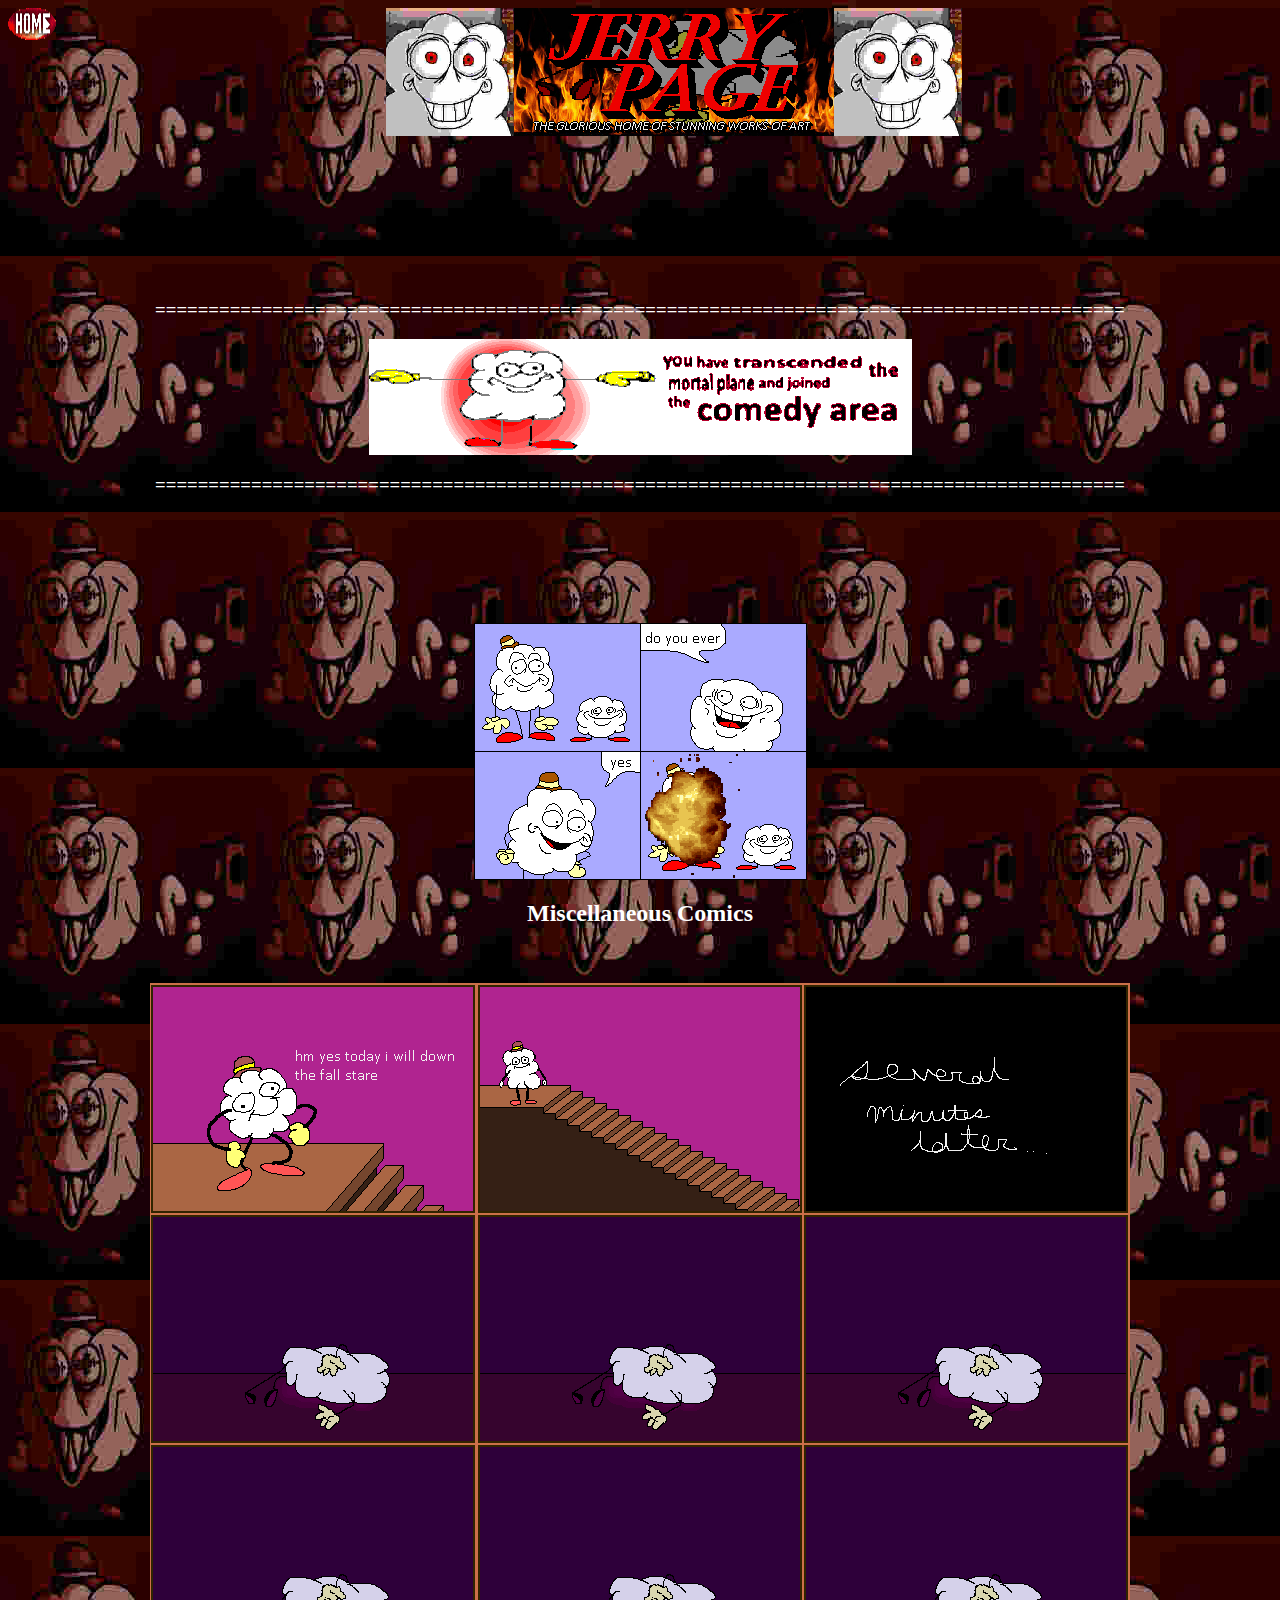
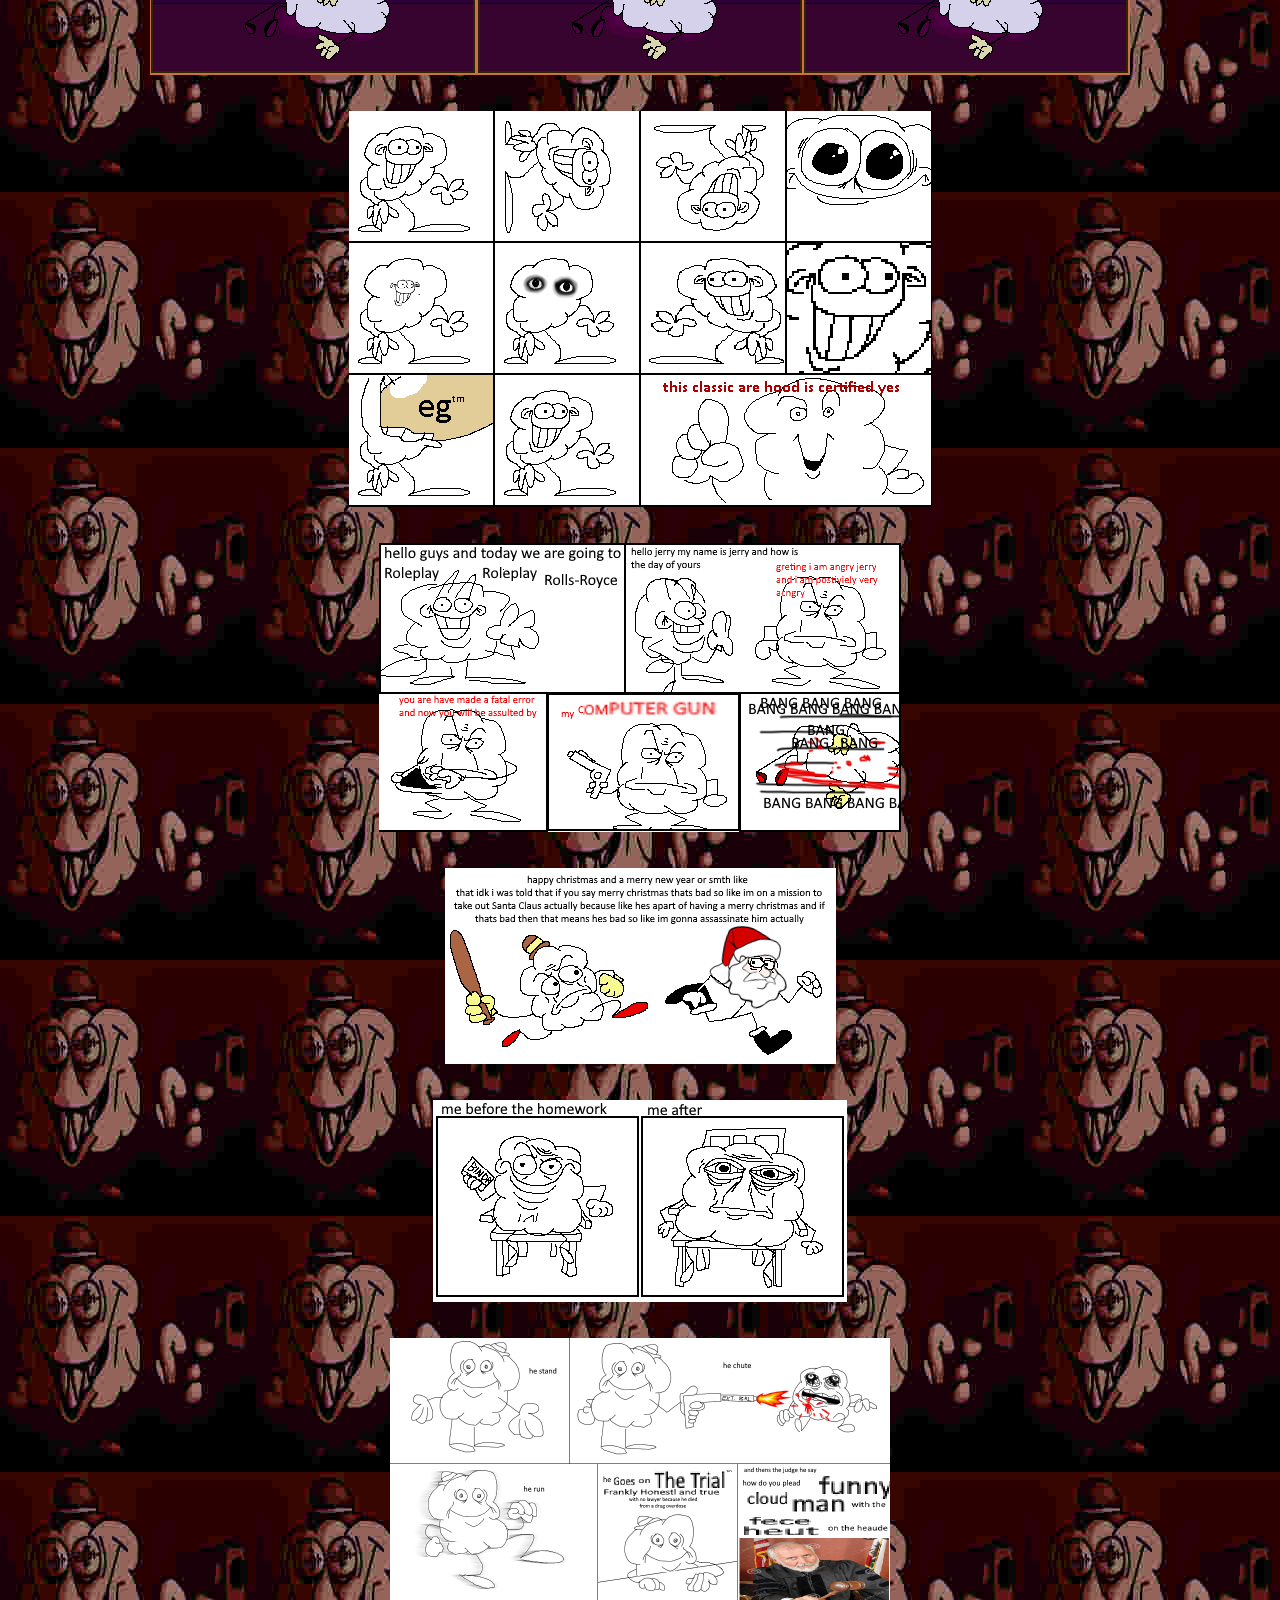
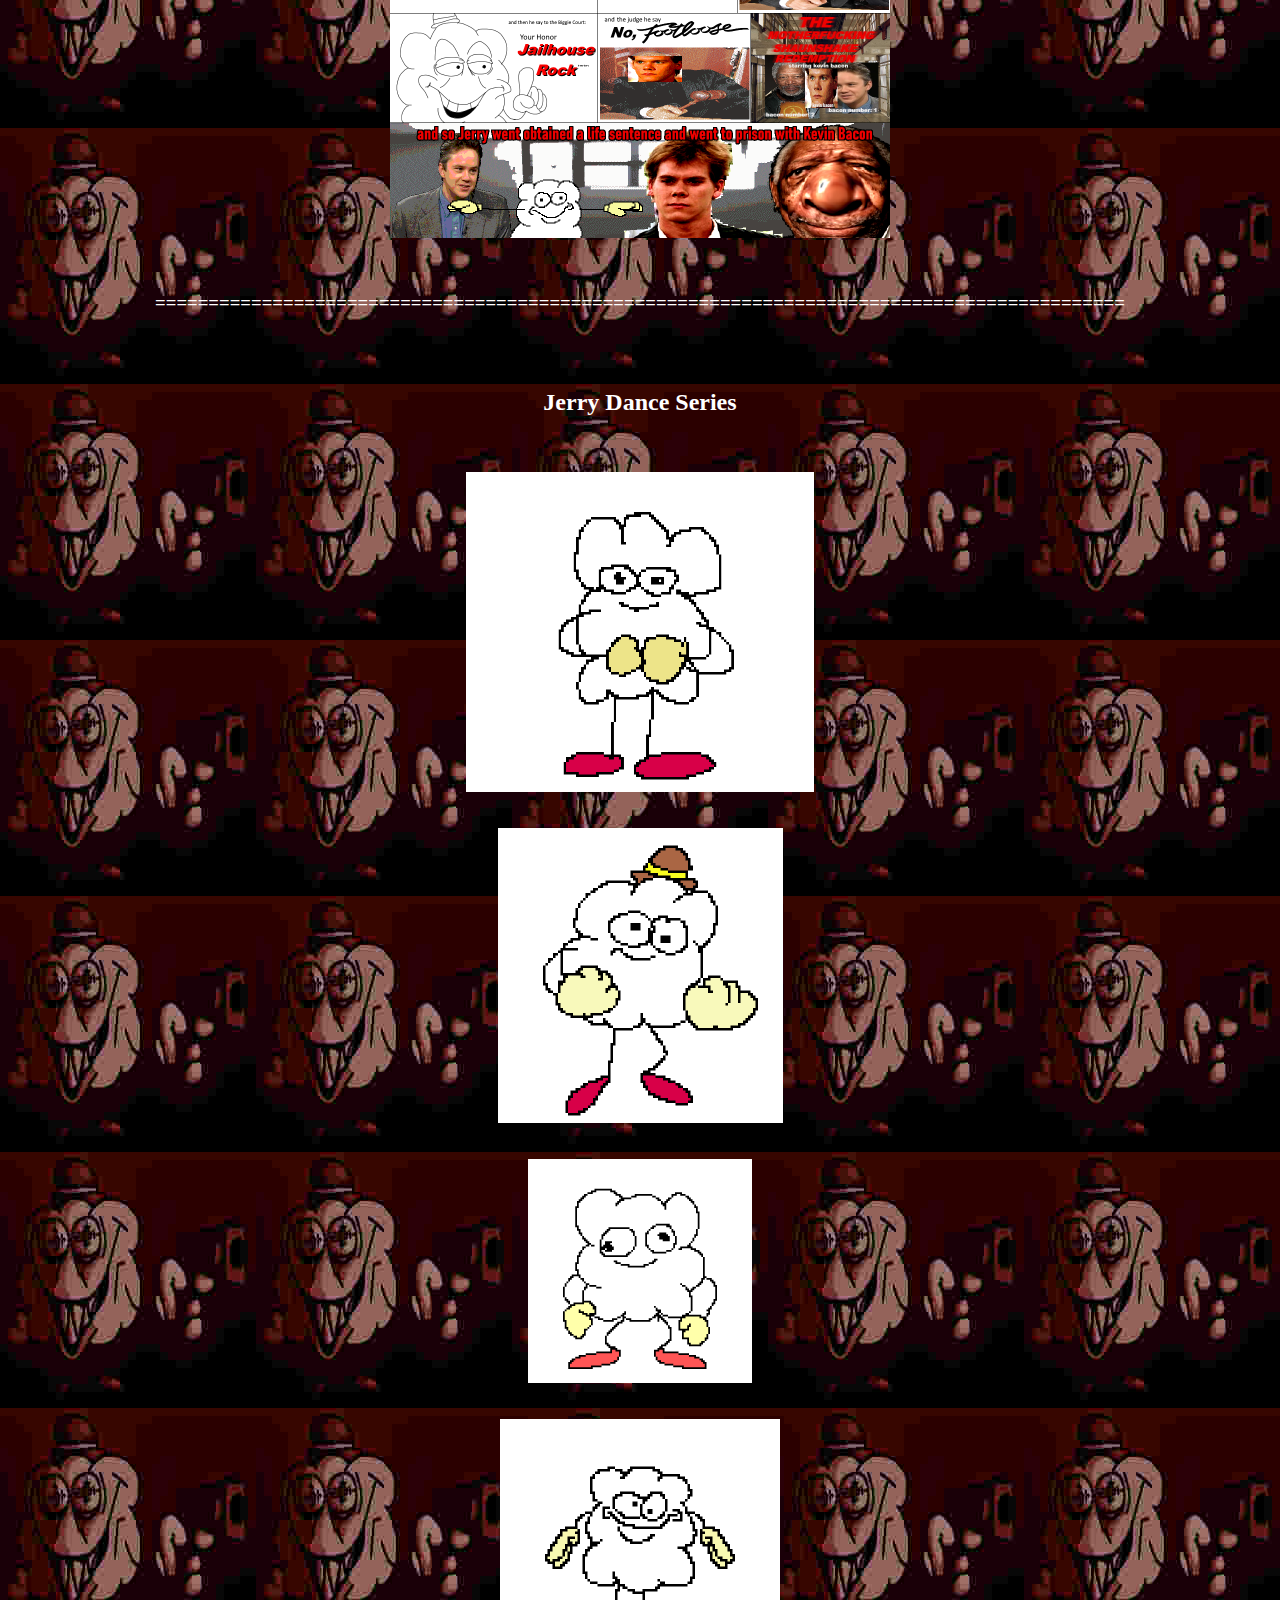
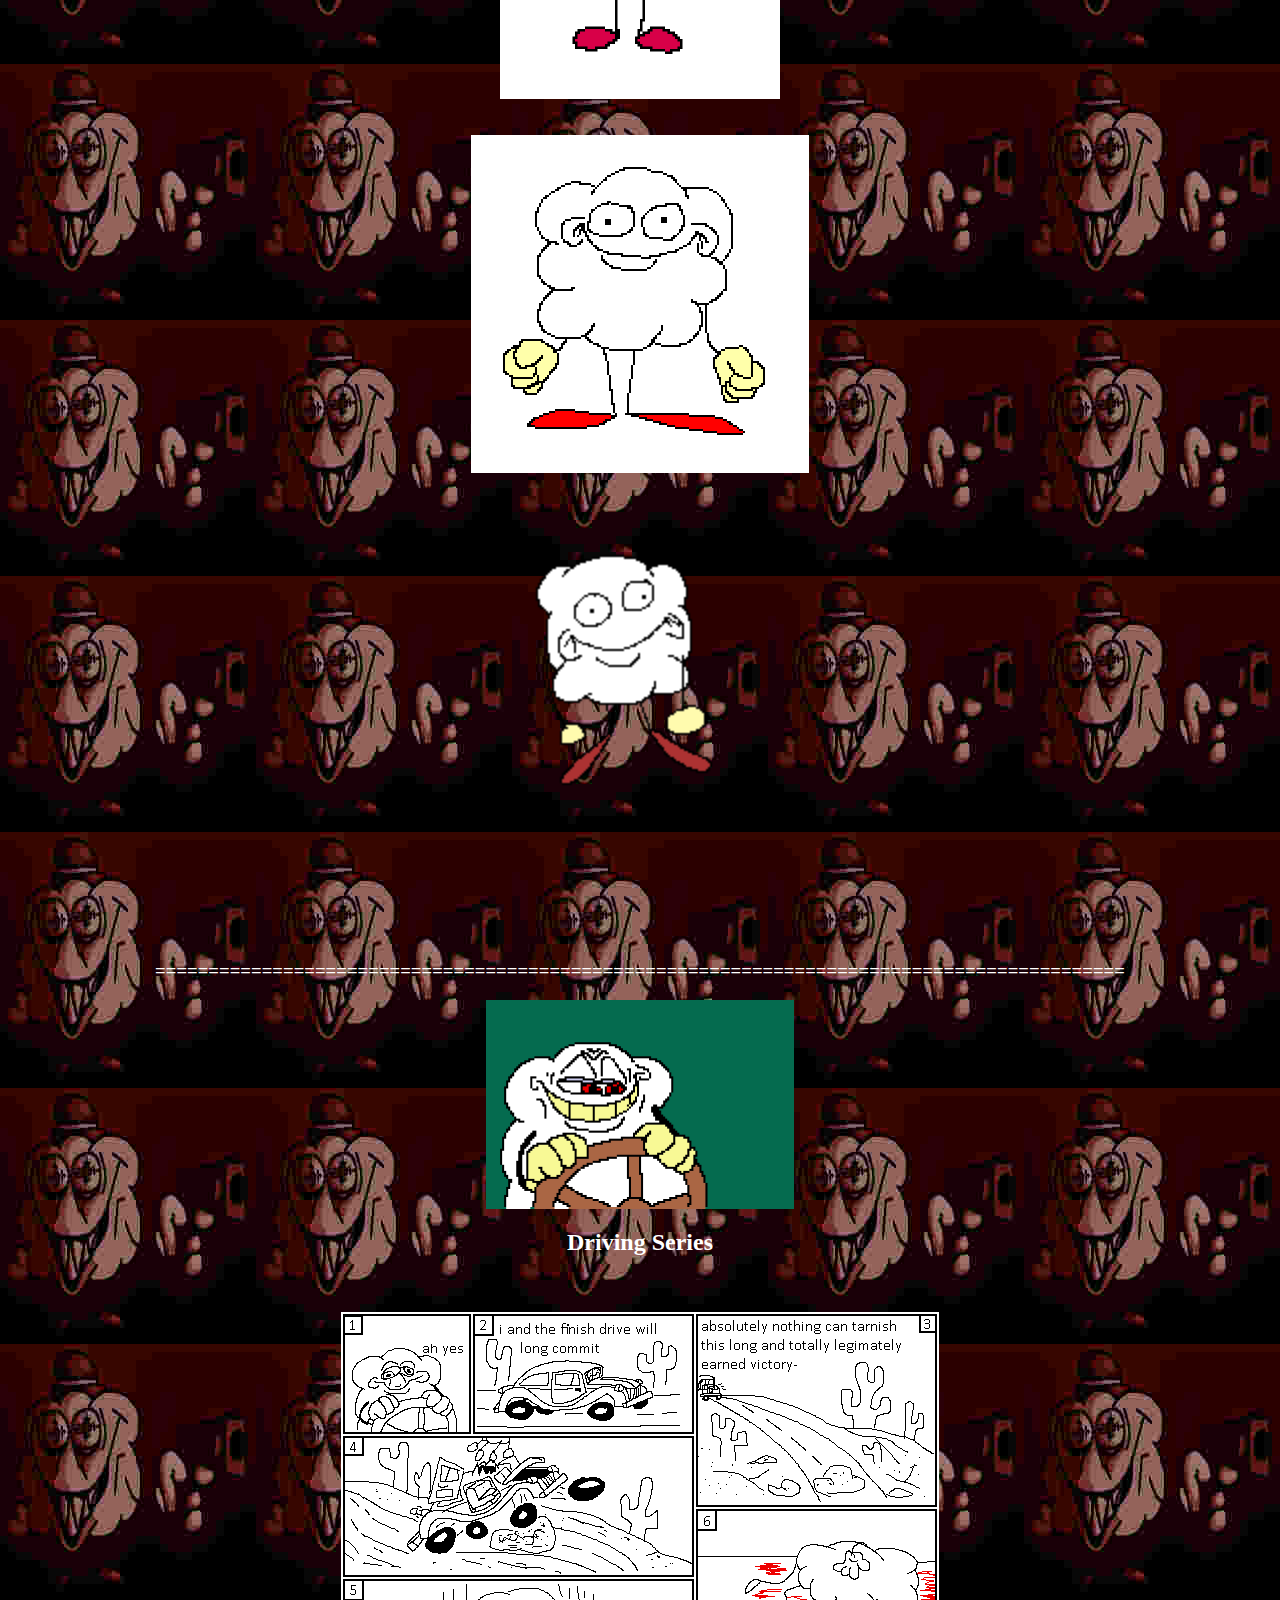
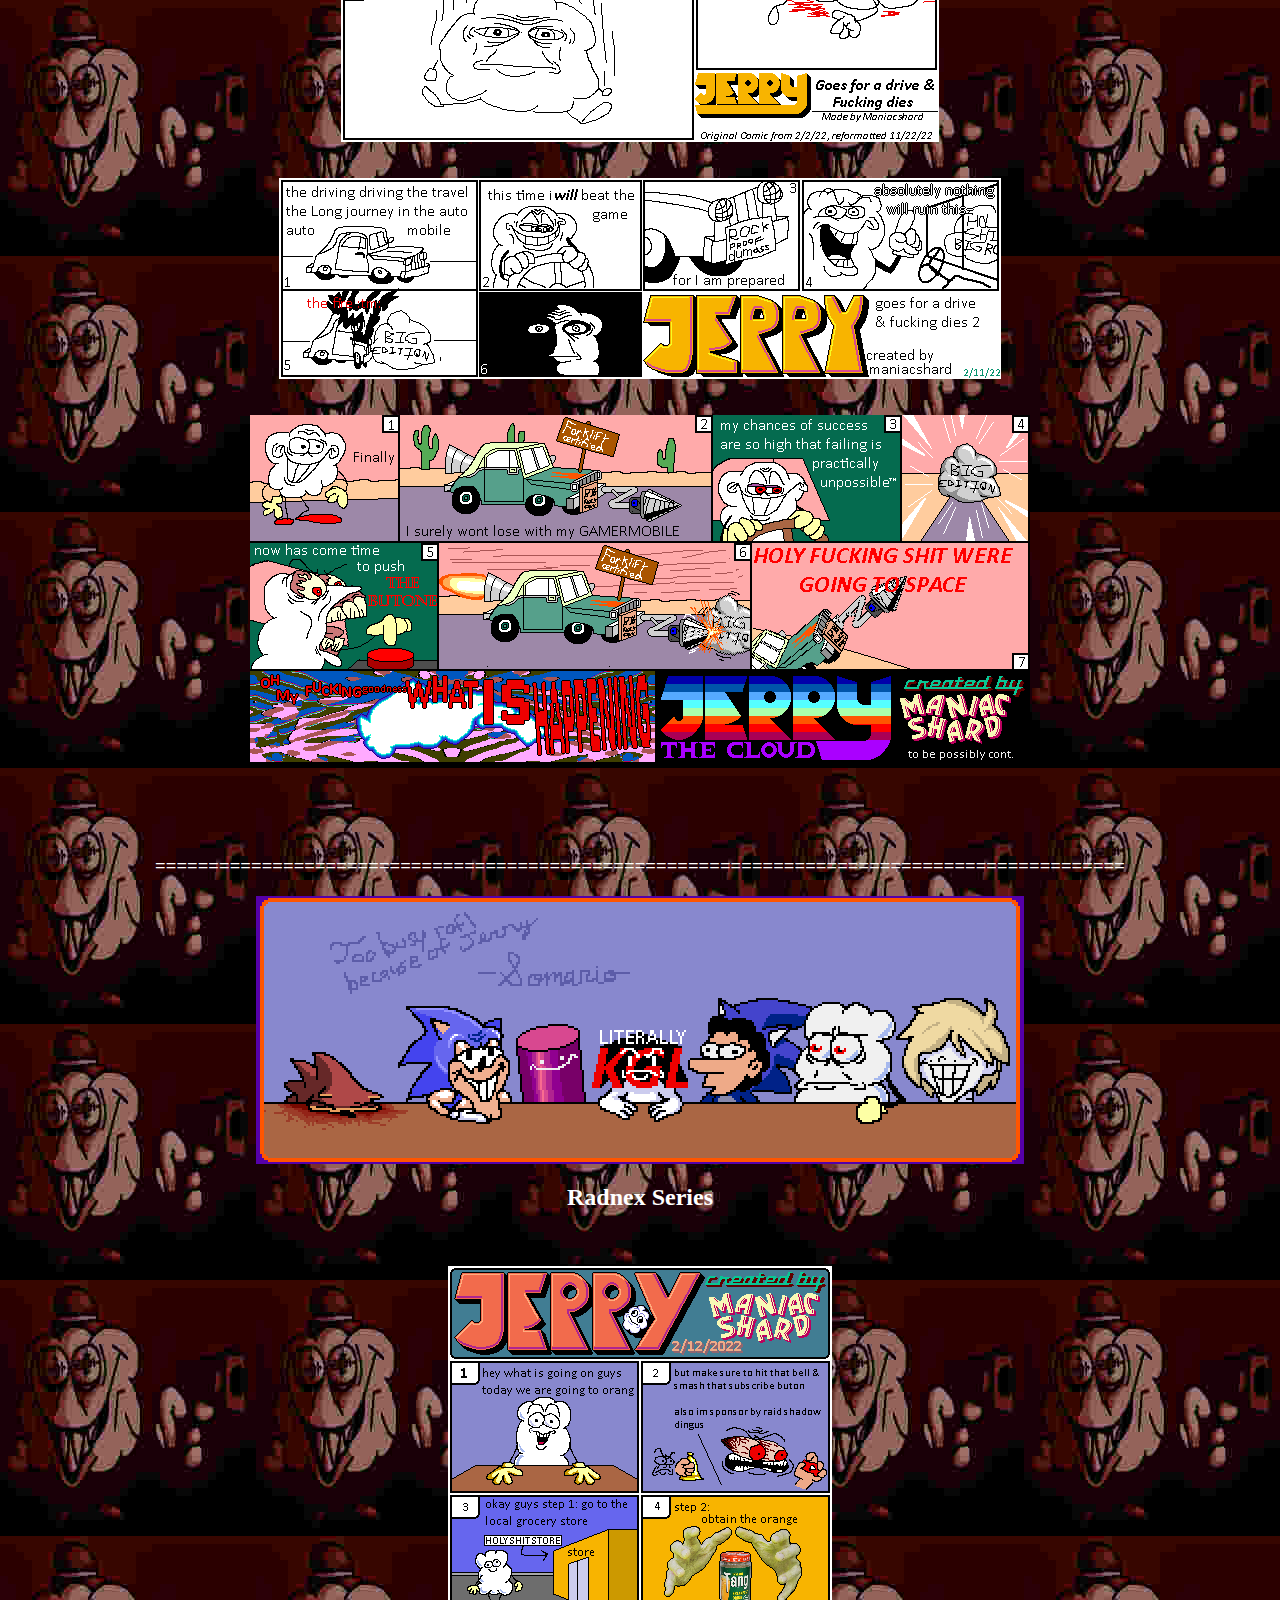
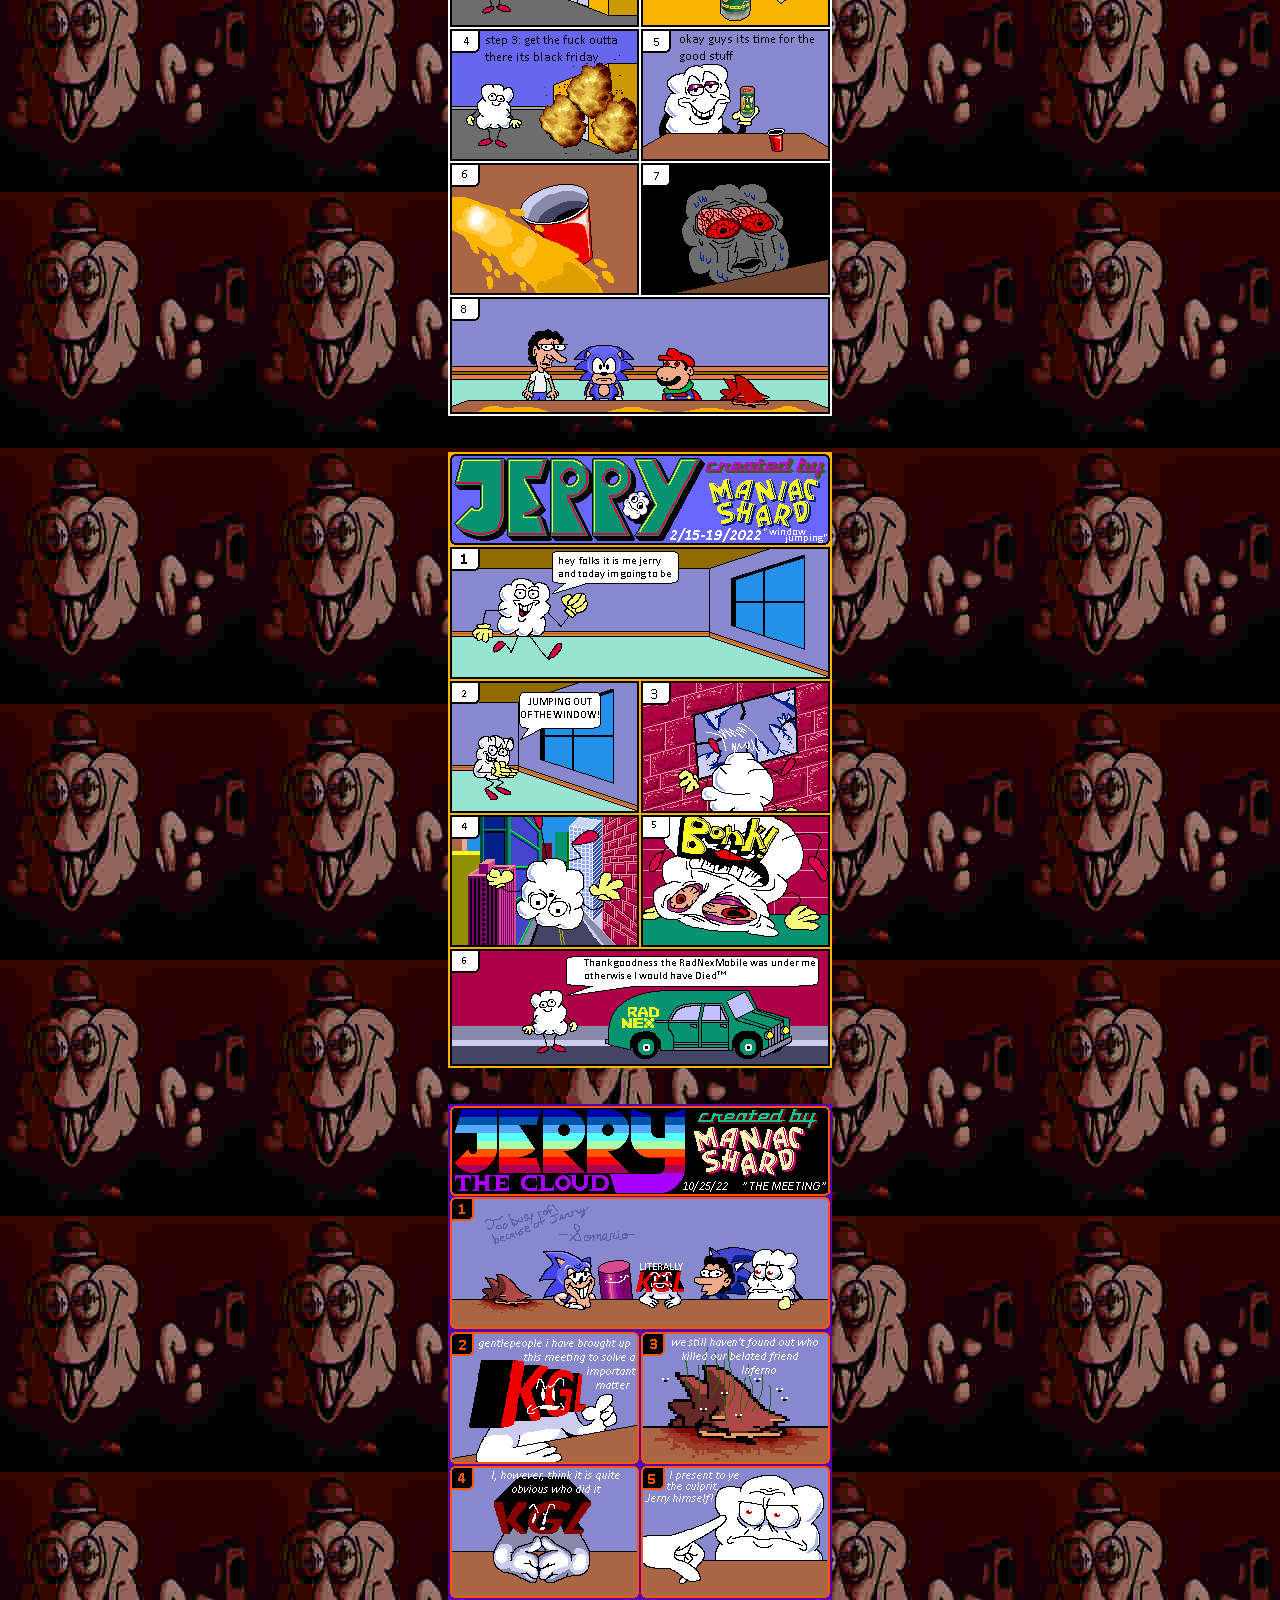
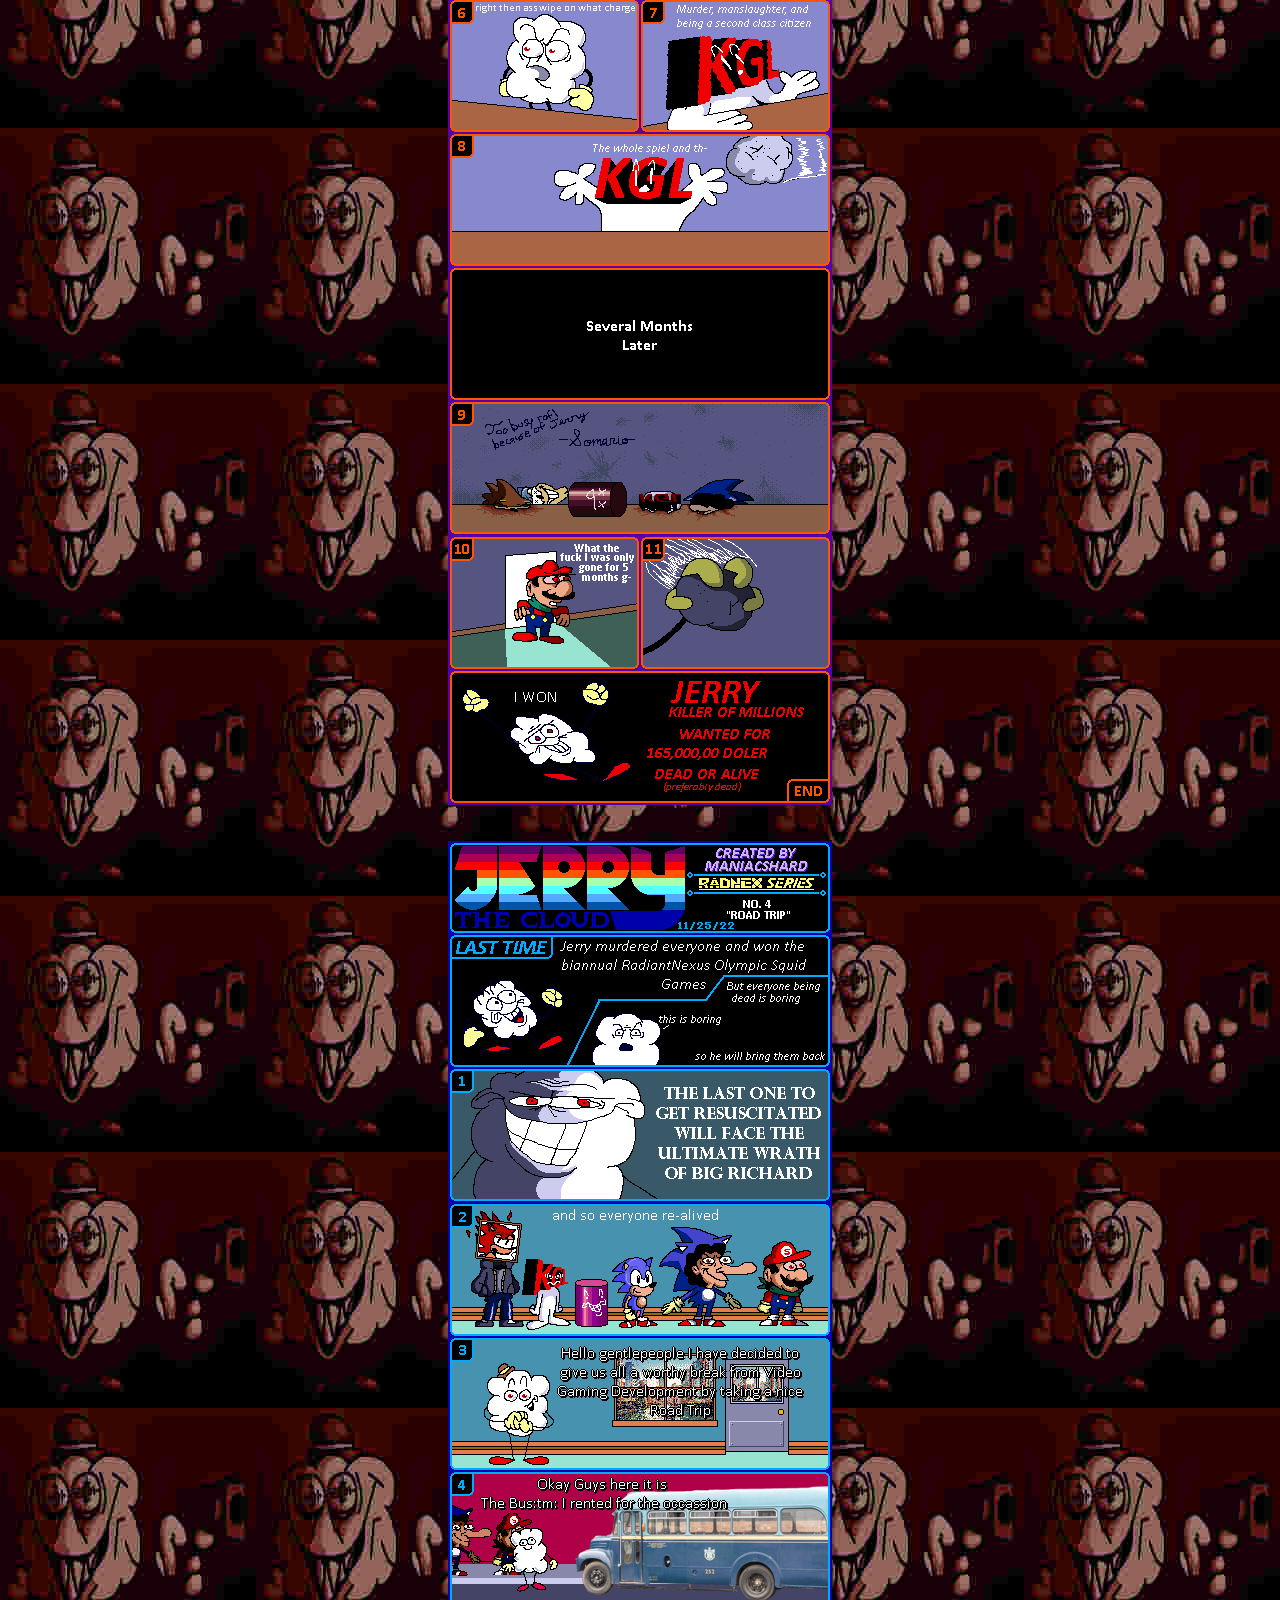
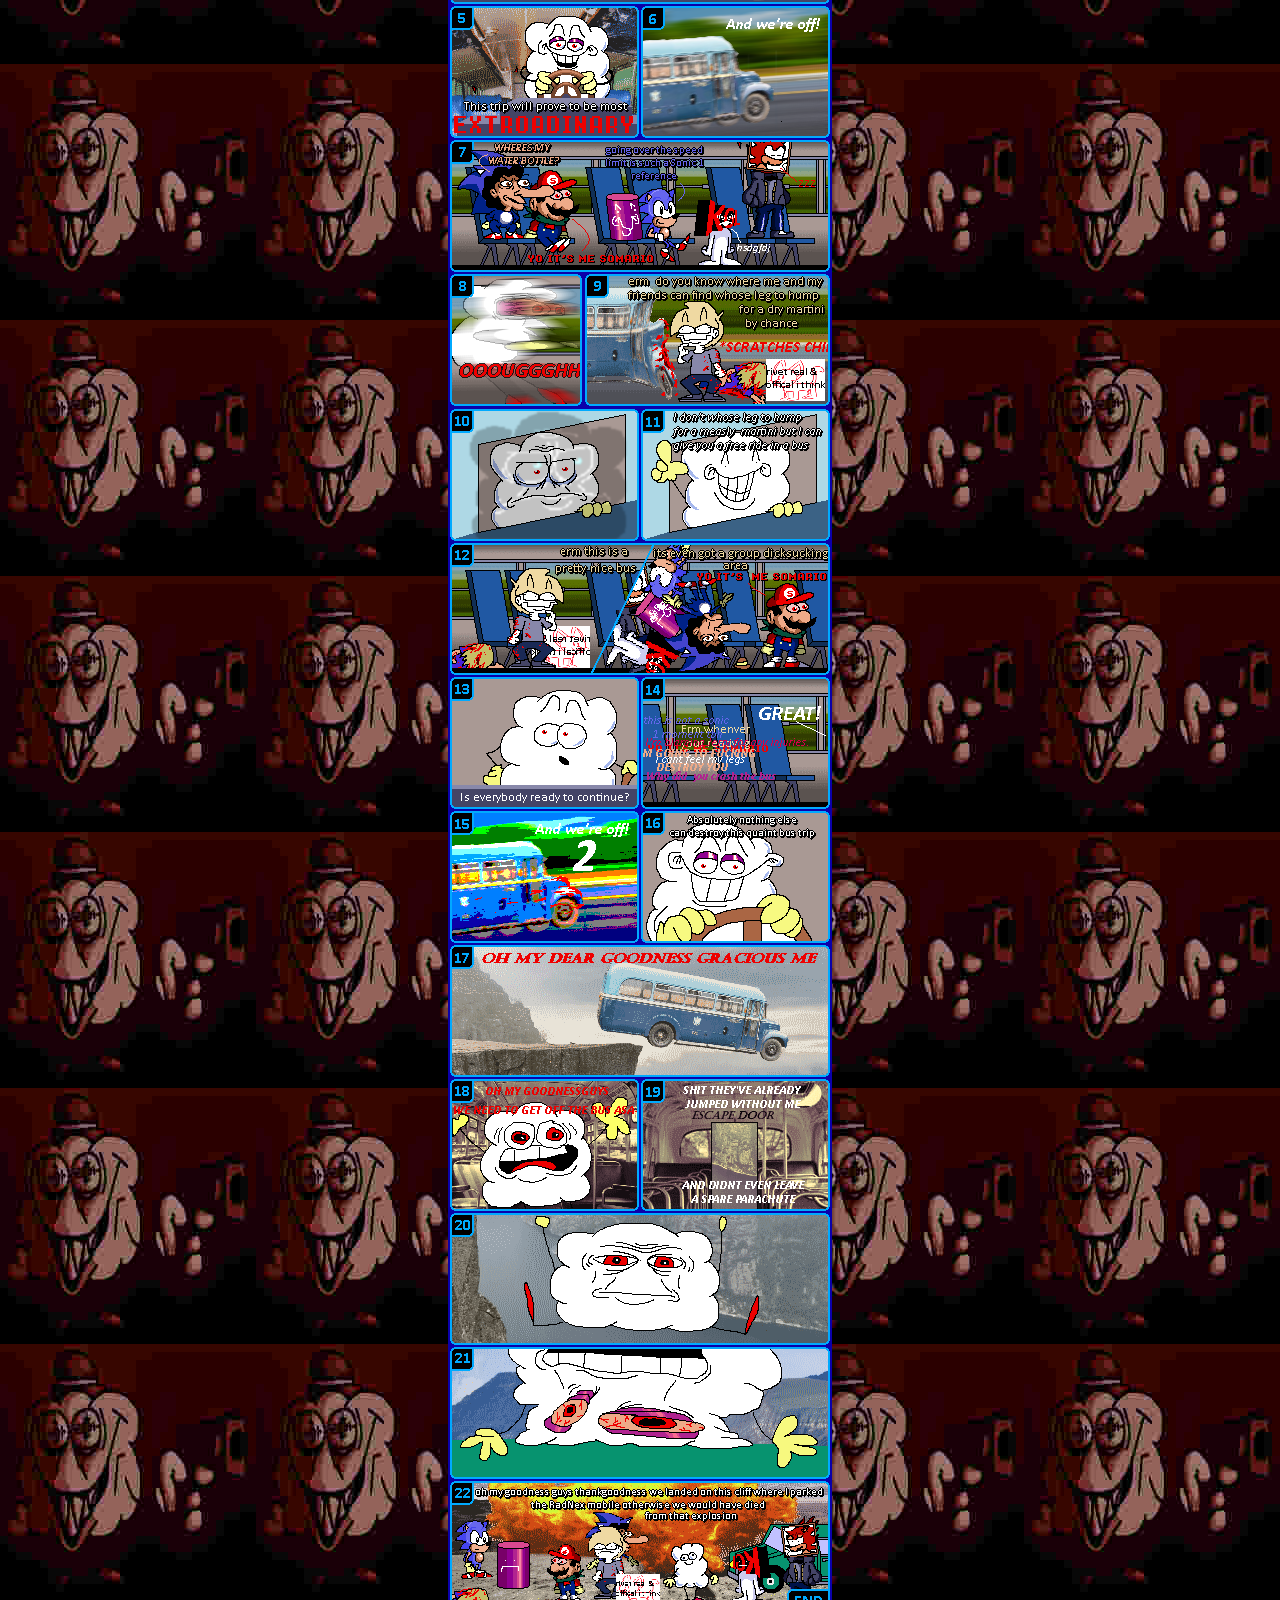
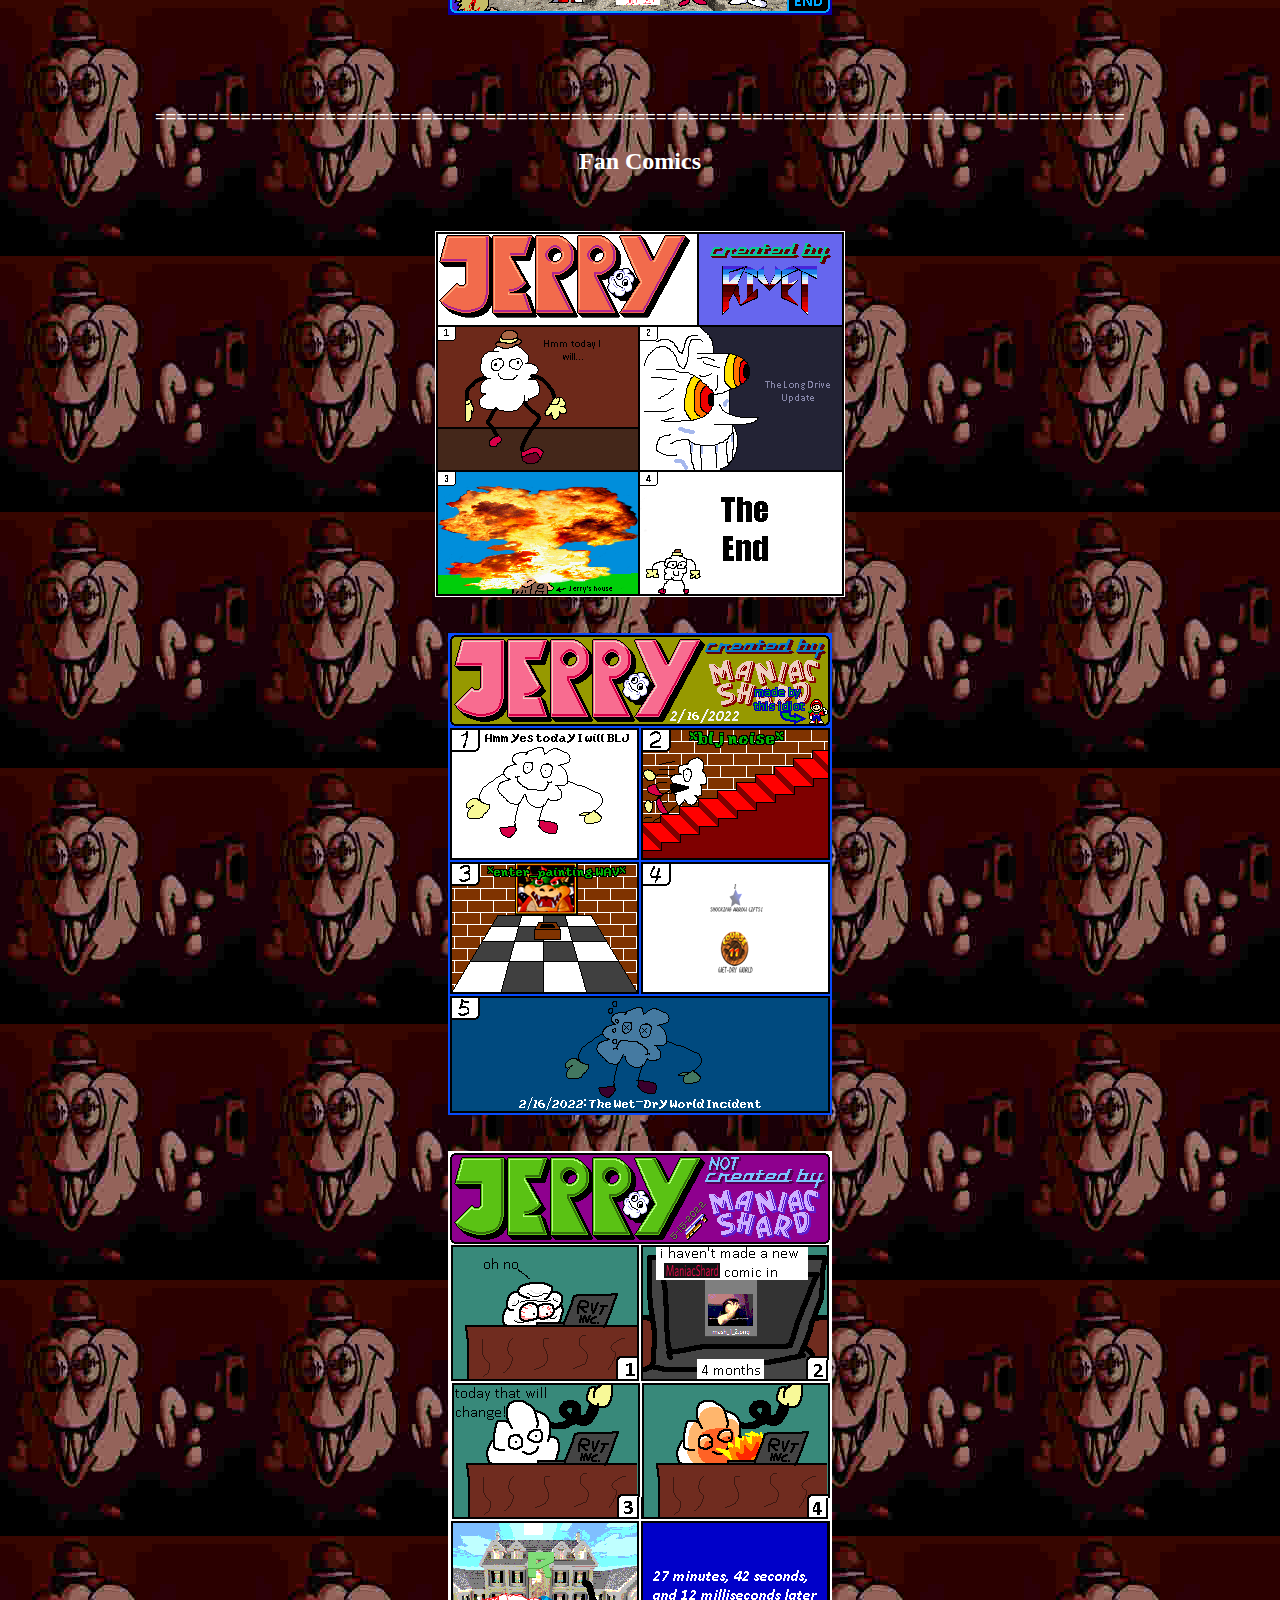
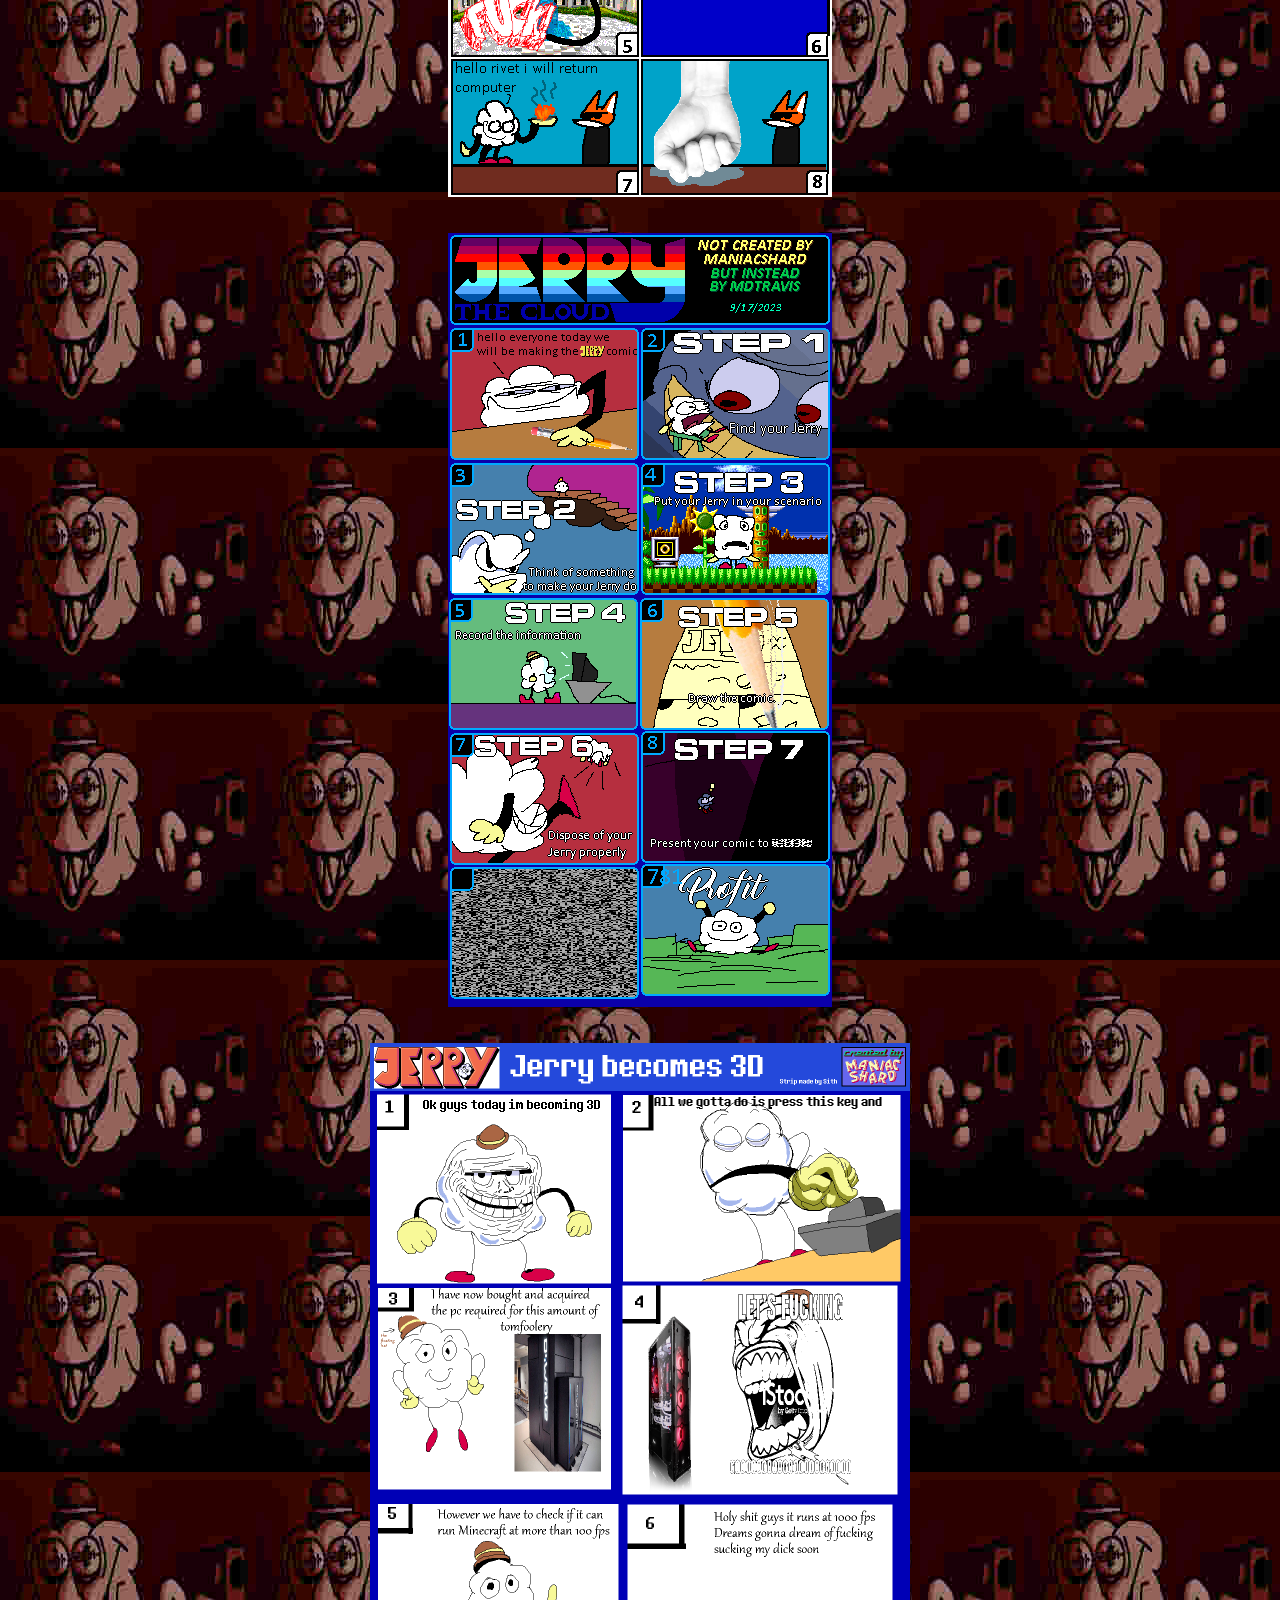
<file: index.html>
<html>
<head>
<title>The Jerry Page</title>
<meta http-equiv="Content-Type" content="text/html; charset=iso-8859-1">
<link rel="icon" href="favicon.ico">
<link rel="stylesheet" type="text/css" href="jerry.css" media="all">
</head>
<a href="assets/jerryhome.html"><img style="display: block; float: left; margin-right: 20px;" src="jerrypage_home.png" width="48" height="32" alt="Back"></a>

<IMG style="display: block; margin-left: auto; margin-right: auto;"  SRC="jerrypageheaderanim.gif" BORDER=0 width="576" height="128">
<br></br>
<br></br>
<br></br>
<br></br>
<h3 align="center">===========================================================================================</h3>
<IMG style="display: block; margin-left: auto; margin-right: auto;"  SRC="comedyzone.png" BORDER=0 width="543" height="116">
<h3 align="center">===========================================================================================</h3>
<br></br>
<br></br>
<br></br>
<IMG style="display: block; margin-left: auto; margin-right: auto;"  SRC="jerryexplodes.png" BORDER=0 width="333" height="257">
<h2 align="center">Miscellaneous Comics</h2>
<br></br>
<IMG style="display: block; margin-left: auto; margin-right: auto;"  SRC="stairs.png" BORDER=0 width="980" height="692">
<br></br>
<IMG style="display: block; margin-left: auto; margin-right: auto;"  SRC="WHATTHEFUCKISGOINGON.png" BORDER=0 width="583" height="396">
<br></br>
<IMG style="display: block; margin-left: auto; margin-right: auto;"  SRC="jerryroleplay.png" BORDER=0 width="522" height="289">
<br></br>
<IMG style="display: block; margin-left: auto; margin-right: auto;"  SRC="jerrychristmas2022.png" BORDER=0 width="391" height="196">
<br></br>
<IMG style="display: block; margin-left: auto; margin-right: auto;"  SRC="jerry_homework.png" BORDER=0 width="414" height="202">
<br></br>
<IMG style="display: block; margin-left: auto; margin-right: auto;"  SRC="jail.png" BORDER=0 width="500" height="500">
<br></br>
<h3 align="center">===========================================================================================</h3>
<br></br>
<h2 align="center">Jerry Dance Series</h2>
<br></br>
<IMG style="display: block; margin-left: auto; margin-right: auto;"  SRC="dancemoves.gif" BORDER=0 width="348" height="320">
<br></br>
<IMG style="display: block; margin-left: auto; margin-right: auto;"  SRC="dancemoves2.gif" BORDER=0 width="285" height="295">
<br></br>
<IMG style="display: block; margin-left: auto; margin-right: auto;"  SRC="epic_dance_moves.gif" BORDER=0 width="224" height="224">
<br></br>
<IMG style="display: block; margin-left: auto; margin-right: auto;"  SRC="dancemoves3.gif" BORDER=0 width="280" height="280">
<br></br>
<IMG style="display: block; margin-left: auto; margin-right: auto;"  SRC="jerrydancetheepic.gif" BORDER=0 width="338" height="338">
<br></br>
<IMG style="display: block; margin-left: auto; margin-right: auto;"  SRC="Jerry_jump.gif" BORDER=0 width="360" height="360">
<br></br>
<br></br>
<h3 align="center">===========================================================================================</h3>
<IMG style="display: block; margin-left: auto; margin-right: auto;"  SRC="driving.png" BORDER=0 width="308" height="209">
<h2 align="center">Driving Series</h2>
<br></br>
<IMG style="display: block; margin-left: auto; margin-right: auto;"  SRC="car1reformatted.png" BORDER=0 width="598" height="430">
<br></br>
<IMG style="display: block; margin-left: auto; margin-right: auto;"  SRC="car2.png" BORDER=0 width="722" height="201">
<br></br>
<IMG style="display: block; margin-left: auto; margin-right: auto;"  SRC="car3.png" BORDER=0 width="780" height="349">
<br></br>
<br></br>
<h3 align="center">===========================================================================================</h3>
<IMG style="display: block; margin-left: auto; margin-right: auto;"  SRC="theradnexgang.png" BORDER=0 width="768" height="268">
<h2 align="center">Radnex Series</h2>
<br></br>
<IMG style="display: block; margin-left: auto; margin-right: auto;"  SRC="orangejuice.png" BORDER=0 width="384" height="750">
<br></br>
<IMG style="display: block; margin-left: auto; margin-right: auto;"  SRC="van.png" BORDER=0 width="384" height="616">
<br></br>
<IMG style="display: block; margin-left: auto; margin-right: auto;"  SRC="themeeting.png" BORDER=0 width="384" height="1301">
<br></br>
<IMG style="display: block; margin-left: auto; margin-right: auto;"  SRC="roadtrip.png" BORDER=0 width="384" height="2374">
<br></br>
<br></br>
<h3 align="center">===========================================================================================</h3>
<h2 align="center">Fan Comics</h2>
<br></br>
<IMG style="display: block; margin-left: auto; margin-right: auto;"  SRC="rivetjerry.png" BORDER=0 width="410" height="366">
<br></br>
<IMG style="display: block; margin-left: auto; margin-right: auto;"  SRC="somariojerry.png" BORDER=0 width="384" height="482">
<br></br>
<IMG style="display: block; margin-left: auto; margin-right: auto;"  SRC="travisjerry.png" BORDER=0 width="384" height="646">
<br></br>
<IMG style="display: block; margin-left: auto; margin-right: auto;"  SRC="travishowtojerrycomic.png" BORDER=0 width="384" height="774">
<br></br>
<IMG style="display: block; margin-left: auto; margin-right: auto;"  SRC="sithjerry.png" BORDER=0 width="540" height="1828">
<br></br>
<IMG style="display: block; margin-left: auto; margin-right: auto;"  SRC="cryptikjerry.png" BORDER=0 width="384" height="750">
<br></br>
<IMG style="display: block; margin-left: auto; margin-right: auto;"  SRC="image_24.gif" BORDER=0 width="196" height="224">
<br></br>
<IMG style="display: block; margin-left: auto; margin-right: auto;"  SRC="talkwalkerjerry.png" BORDER=0 width="384" height="707">
<br></br>
<IMG style="display: block; margin-left: auto; margin-right: auto;"  SRC="fmjerryart.png" BORDER=0 width="609" height="654">
<br></br>
<br></br>
<br></br>
<br></br>
<br></br>
<br></br>
<br></br>
<br></br>
<br></br>
<br></br>
<br></br>
<br></br>
<br></br>
<br></br>
<br></br>
<br></br>
<br></br>
<h3 align="center">===========================================================================================</h3>
<IMG style="display: block; margin-left: auto; margin-right: auto;"  SRC="comedyfail.png" BORDER=0 width="543" height="116">
<h3 align="center">===========================================================================================</h3>
<br></br>
<a href="../../members/maniacshard/maniacshard.html"><img style="display: block; float: left; margin-right: 20px;" src="back.png" width="64" height="32" alt="Back"></a>
<a href="../../members/maniacshard/maniacshard.html"><img style="display: block; float: left; margin-right: 20px;" src="back.png" width="64" height="32" alt="Back"></a>
<a href="../../members/maniacshard/maniacshard.html"><img style="display: block; float: left; margin-right: 20px;" src="back.png" width="64" height="32" alt="Back"></a>
<a href="../../members/maniacshard/maniacshard.html"><img style="display: block; float: left; margin-right: 20px;" src="back.png" width="64" height="32" alt="Back"></a>
<a href="../../members/maniacshard/maniacshard.html"><img style="display: block; float: left; margin-right: 20px;" src="back.png" width="64" height="32" alt="Back"></a>
<a href="../../members/maniacshard/maniacshard.html"><img style="display: block; float: left; margin-right: 20px;" src="back.png" width="64" height="32" alt="Back"></a>
<a href="../../members/maniacshard/maniacshard.html"><img style="display: block; float: left; margin-right: 20px;" src="back.png" width="64" height="32" alt="Back"></a>
<a href="../../members/maniacshard/maniacshard.html"><img style="display: block; float: left; margin-right: 20px;" src="back.png" width="64" height="32" alt="Back"></a>
<a href="../../members/maniacshard/maniacshard.html"><img style="display: block; float: left; margin-right: 20px;" src="back.png" width="64" height="32" alt="Back"></a>
</html>
</file>
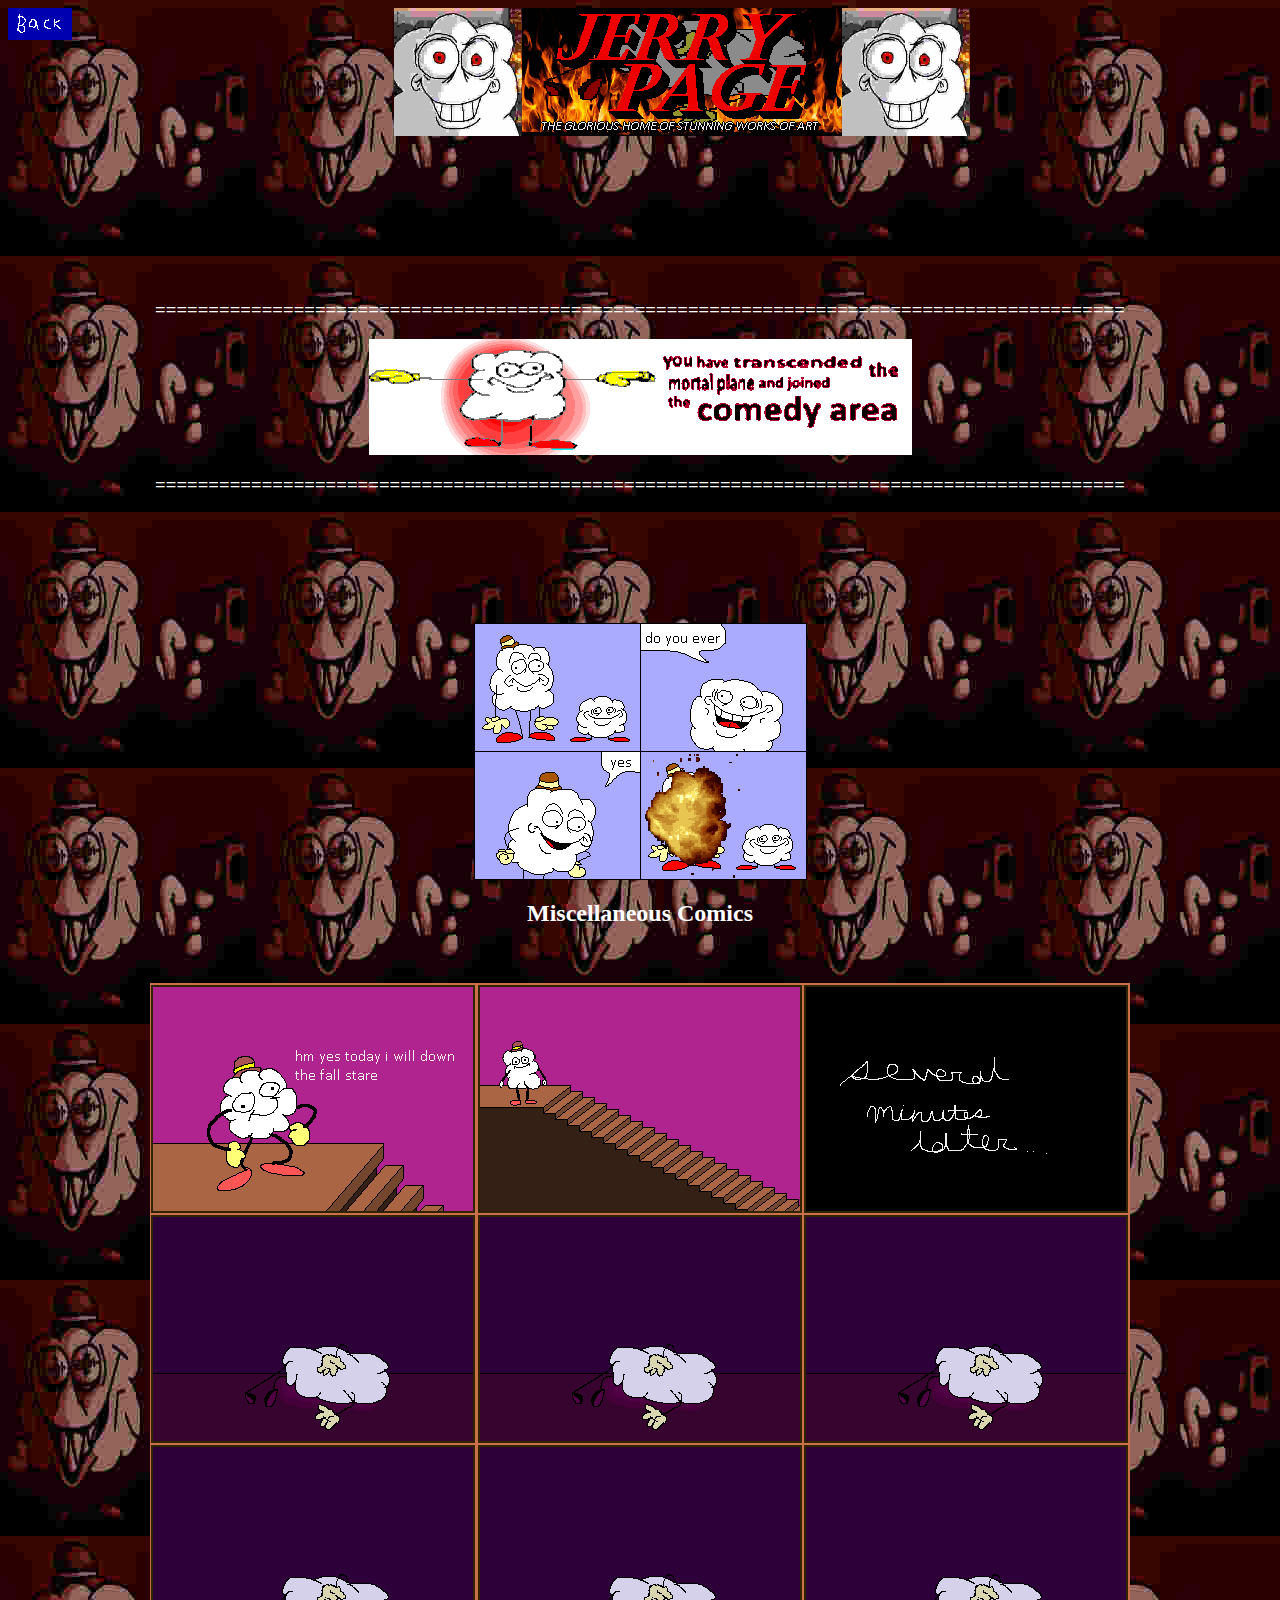
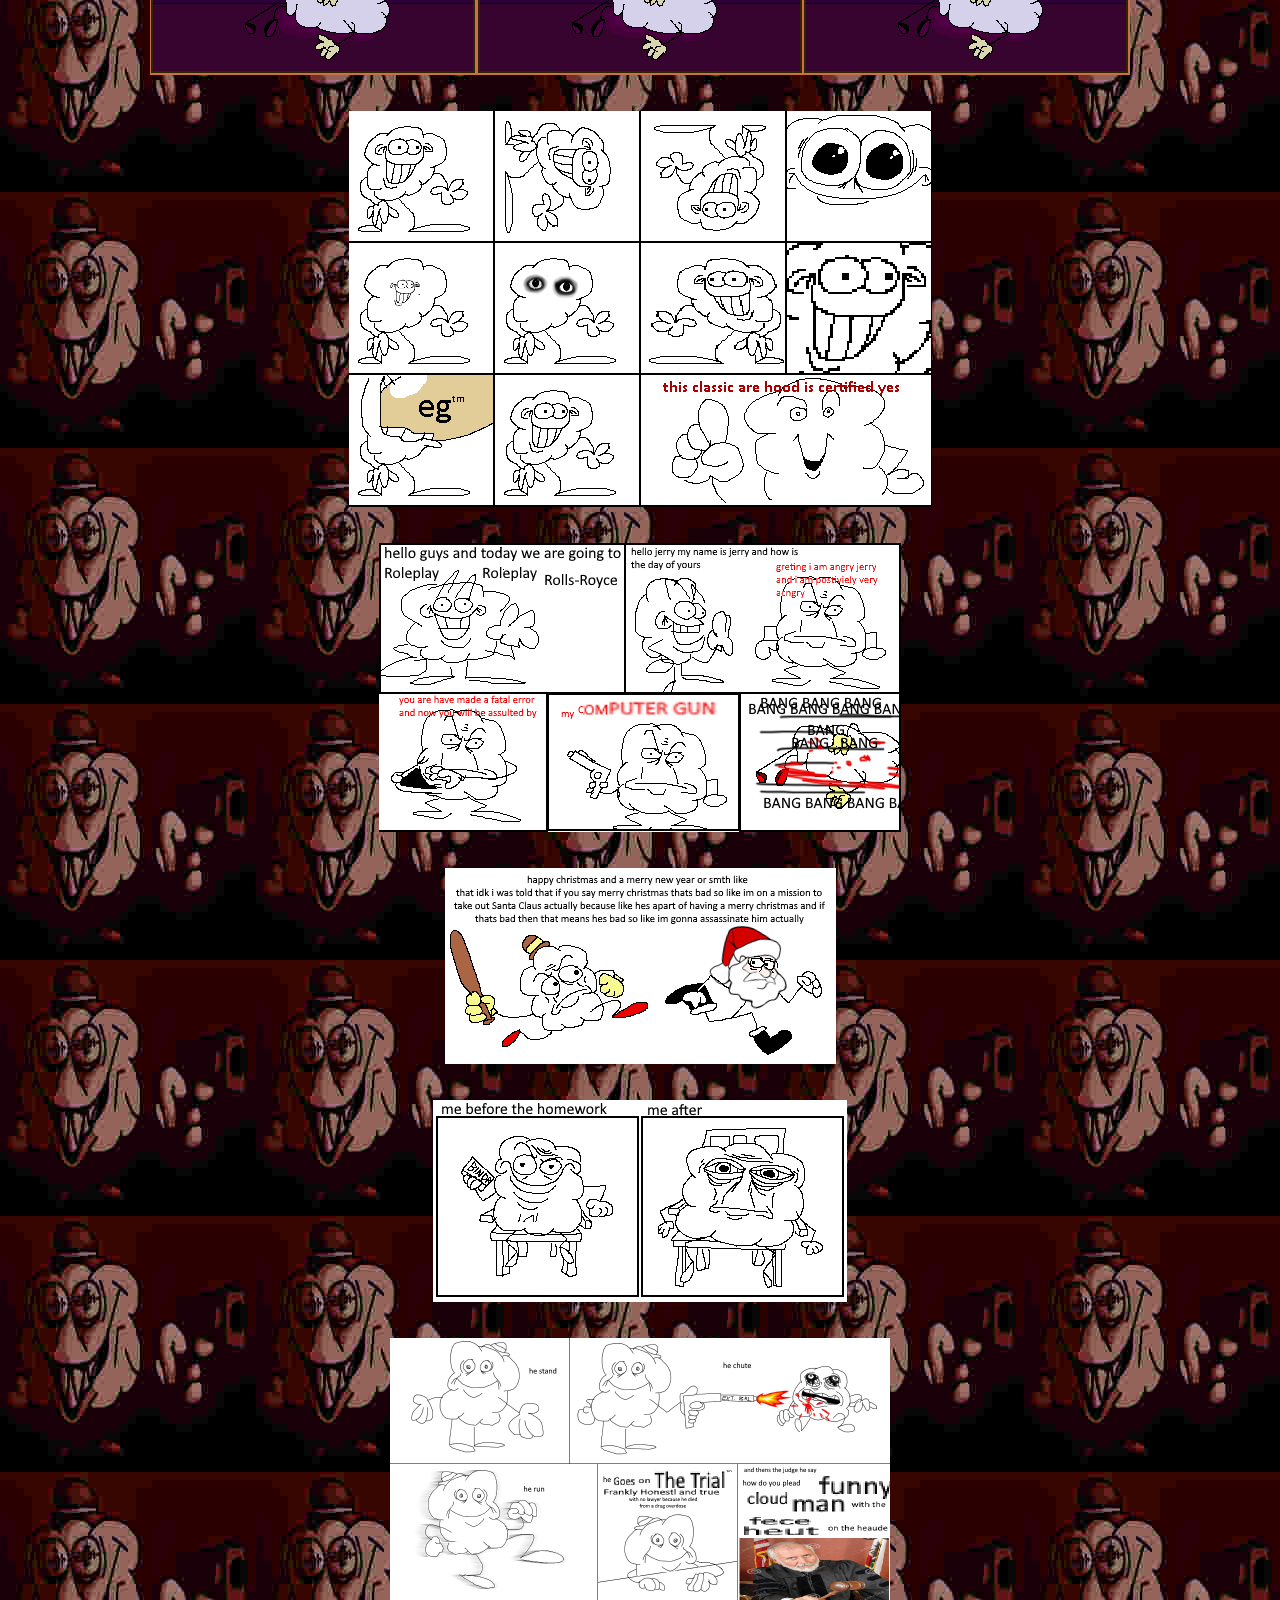
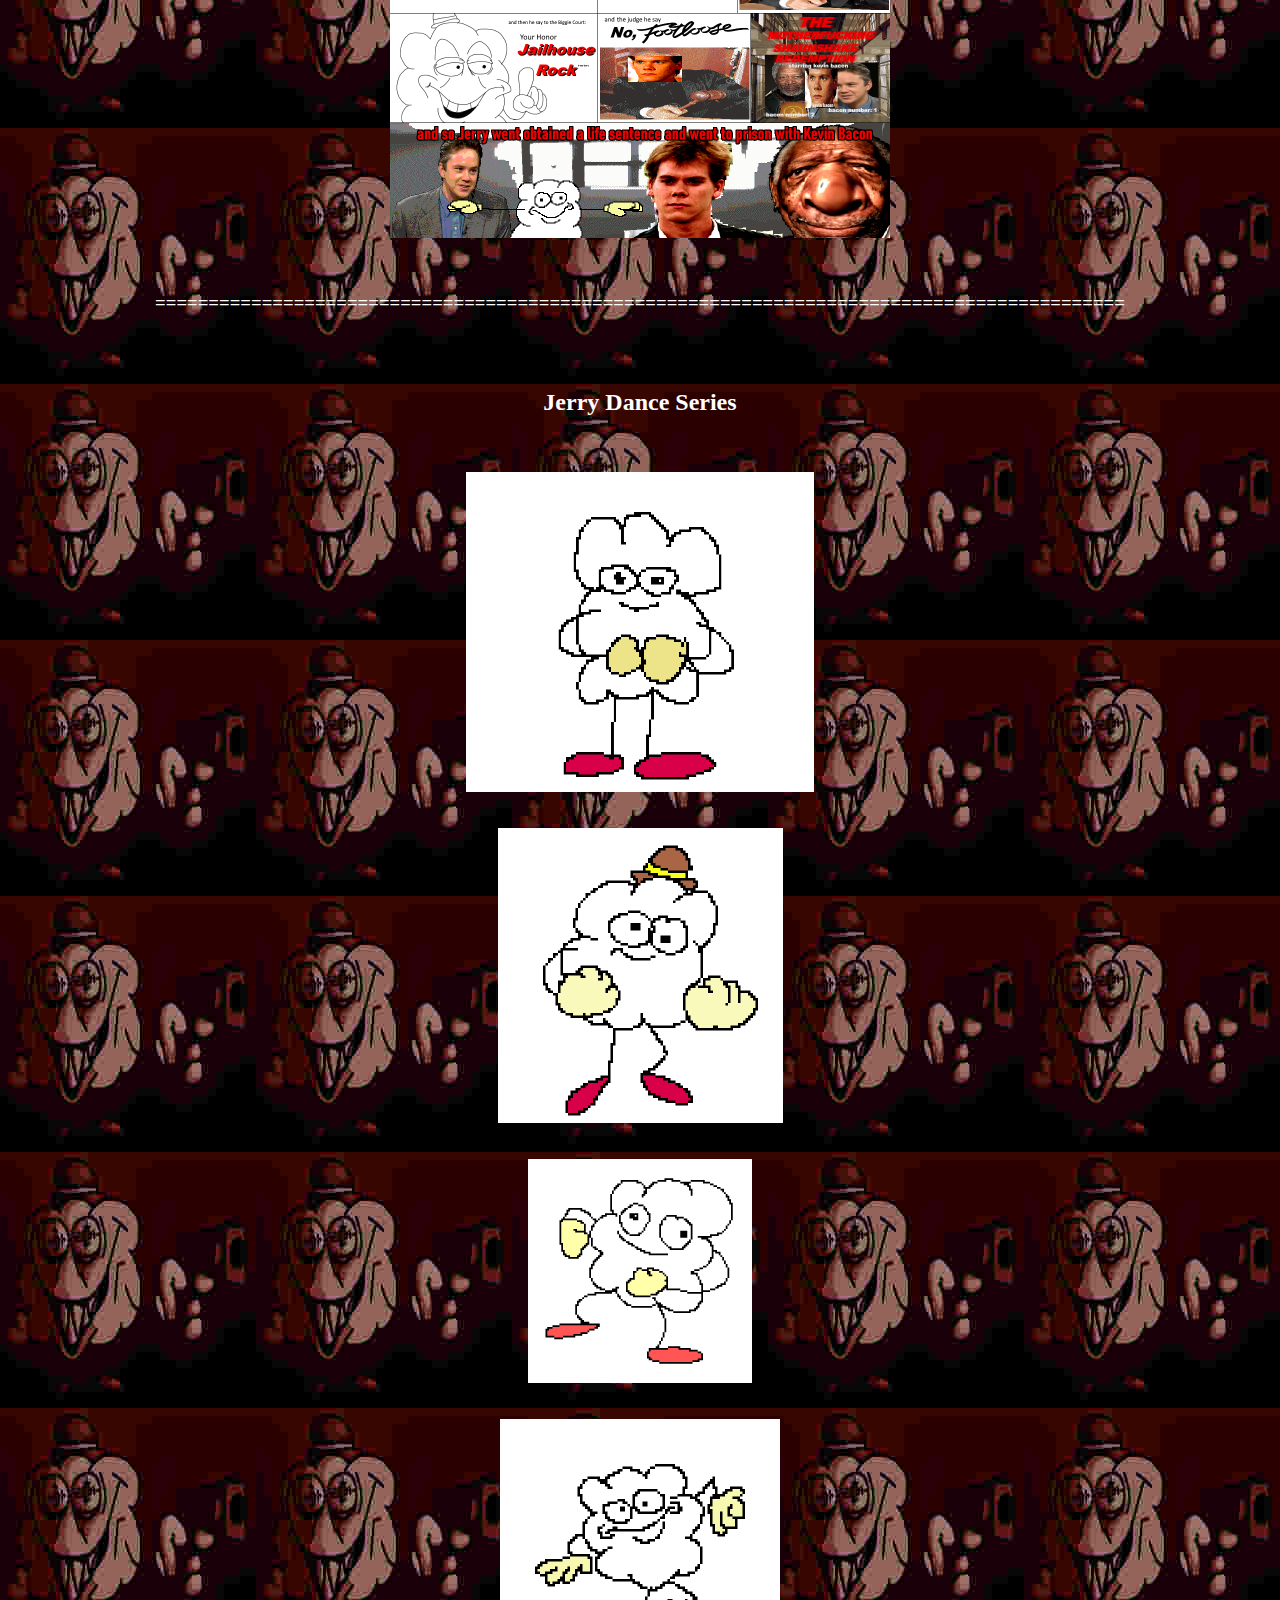
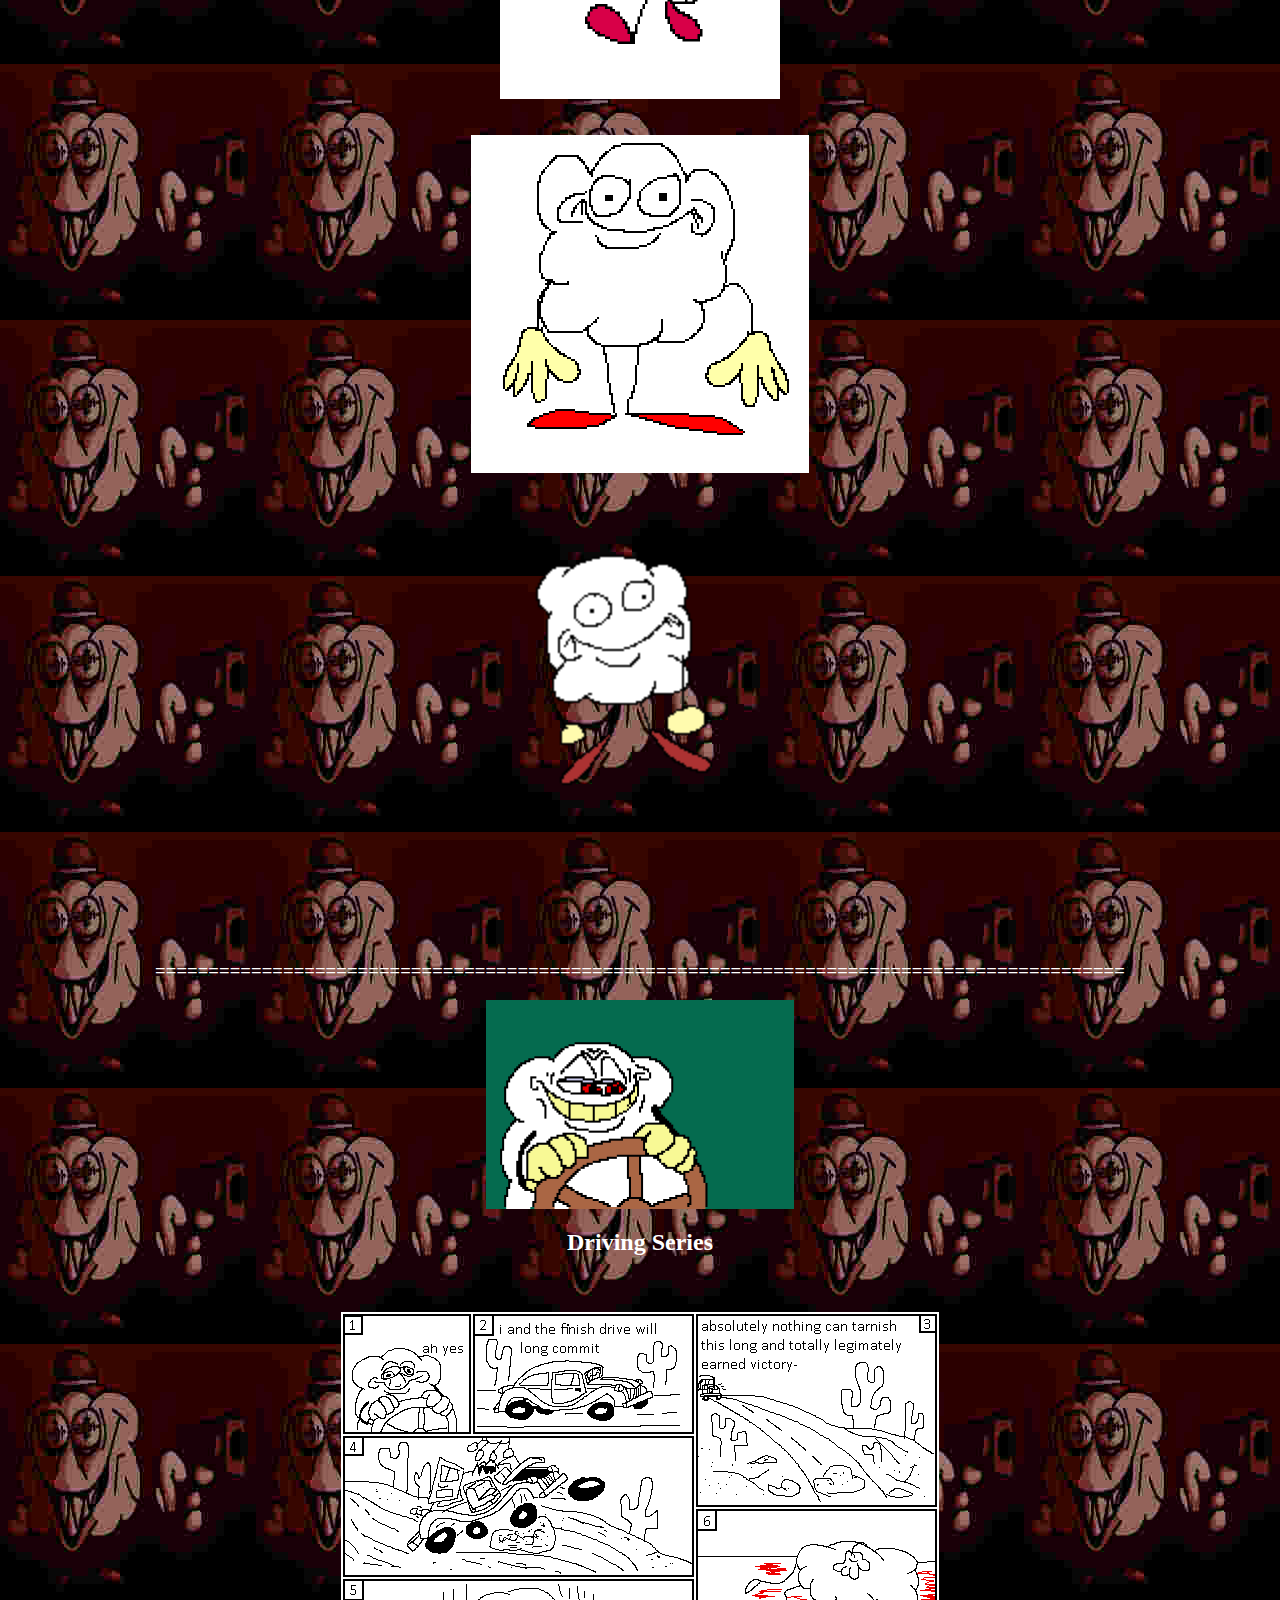
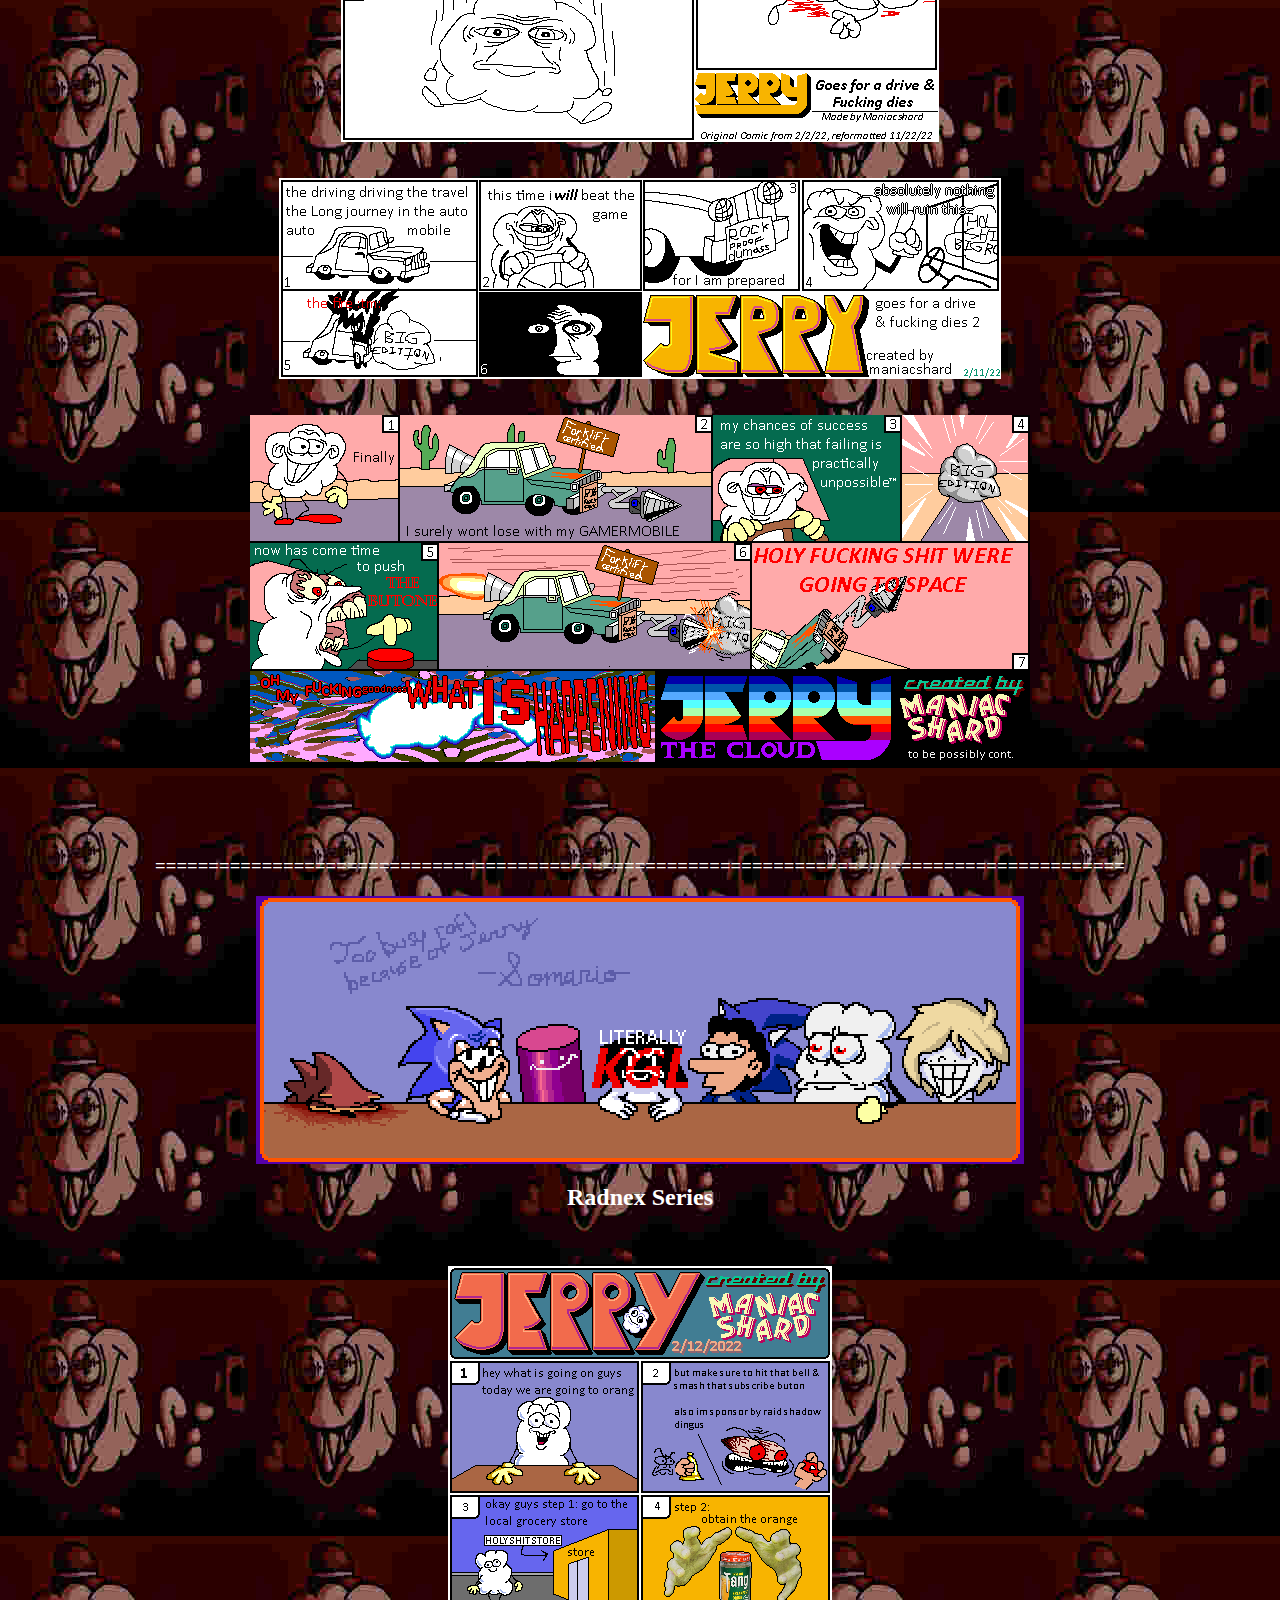
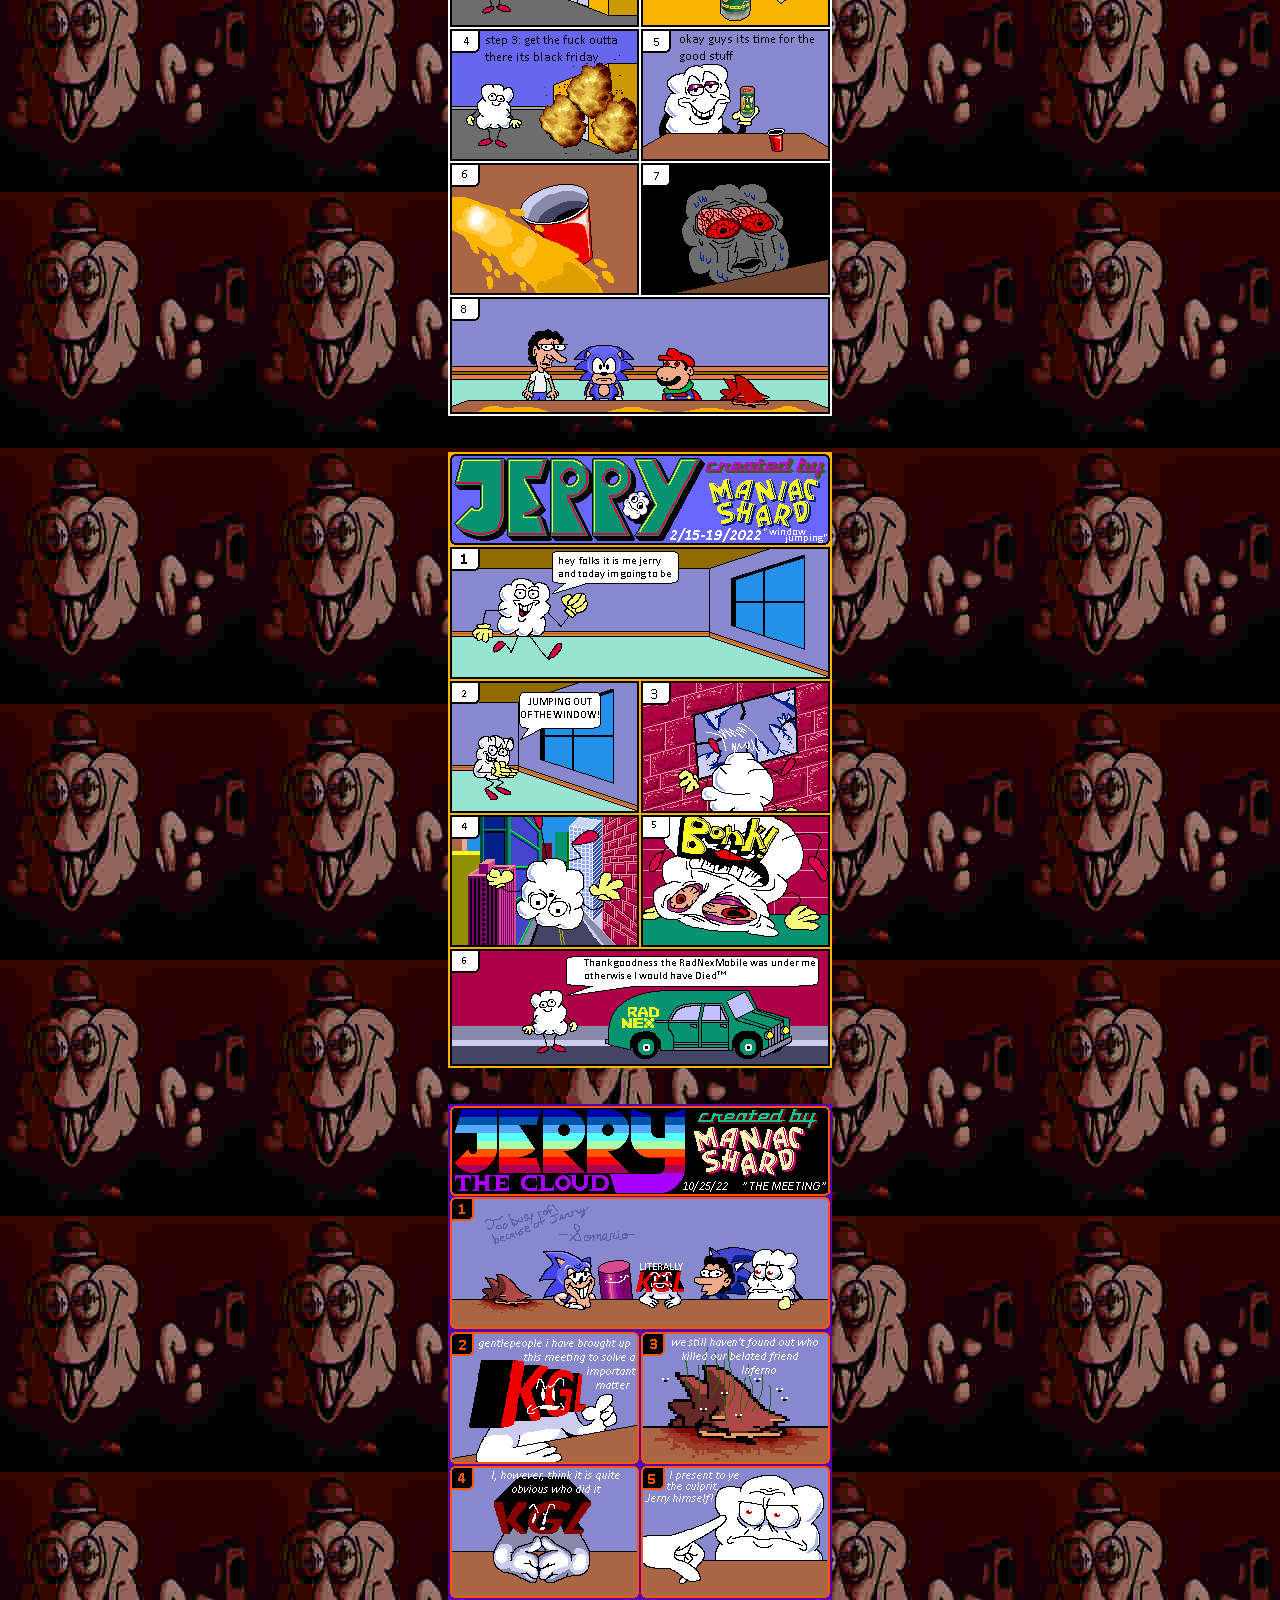
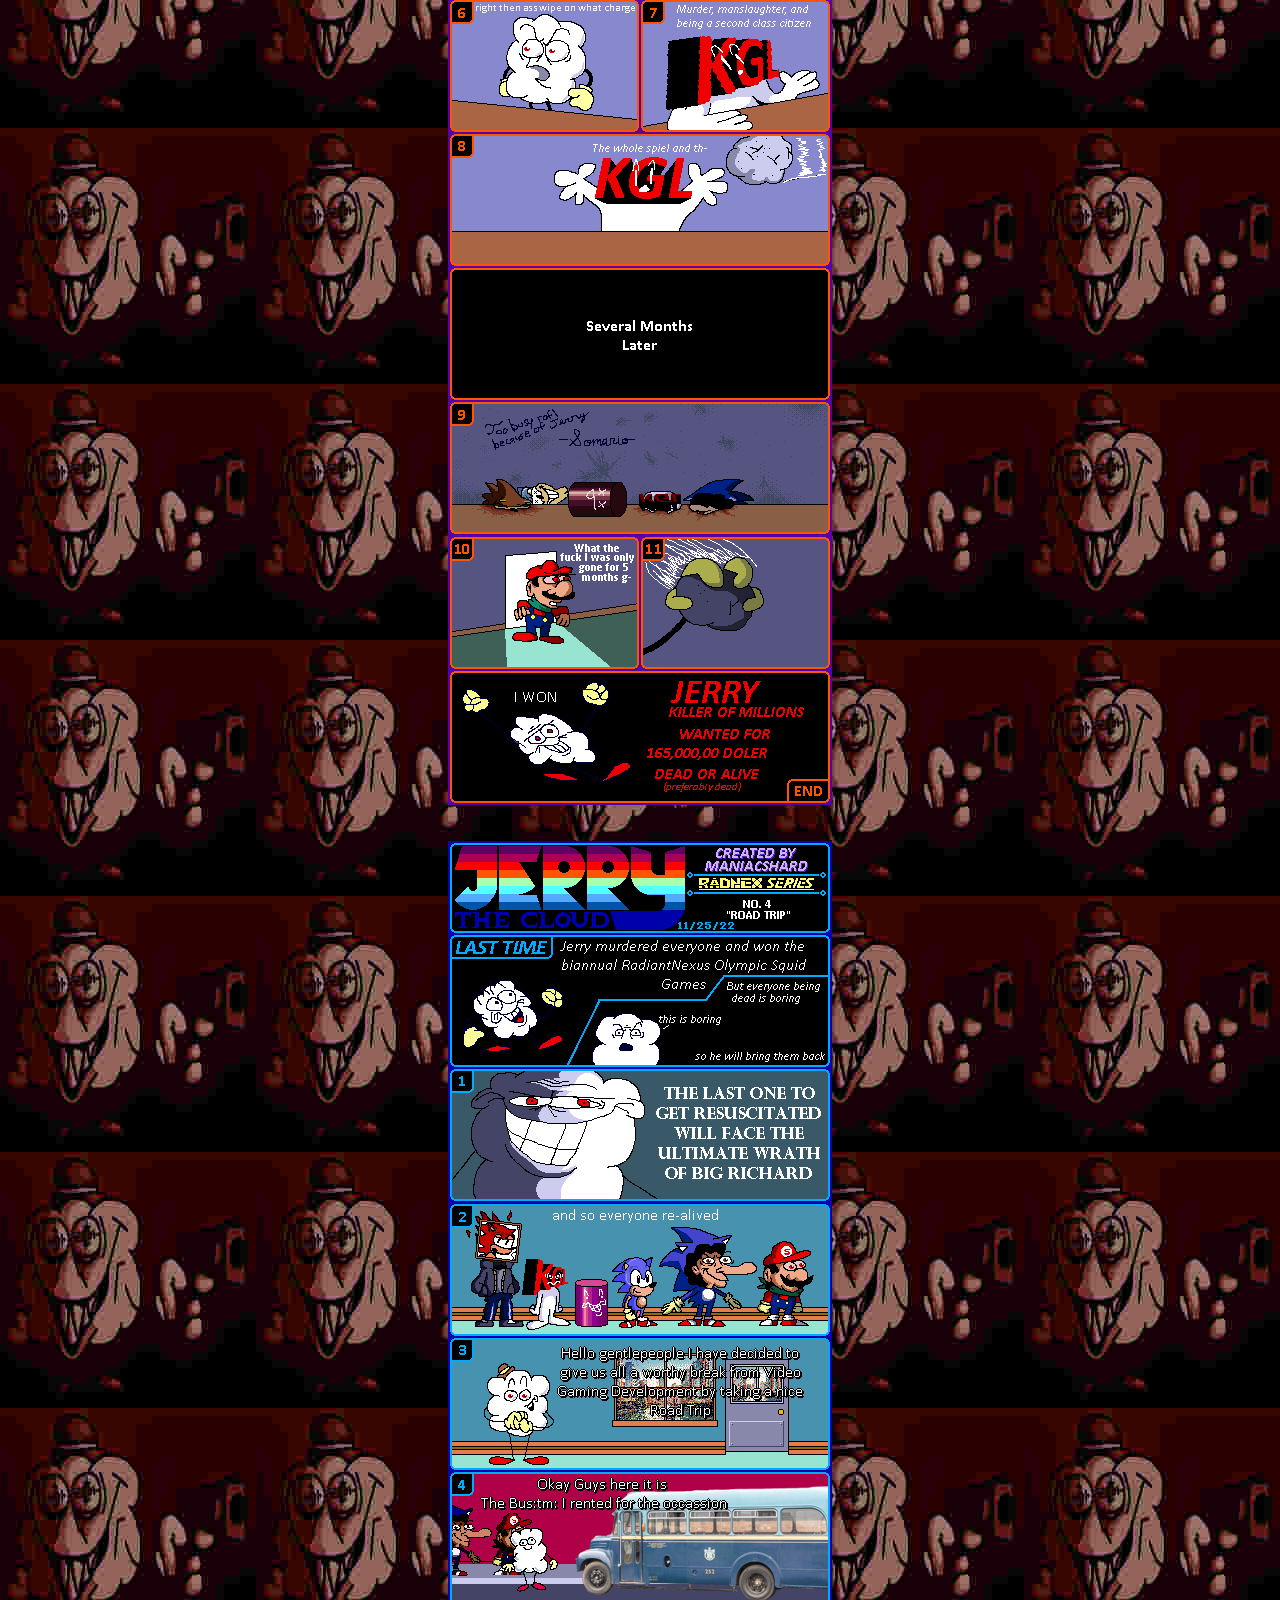
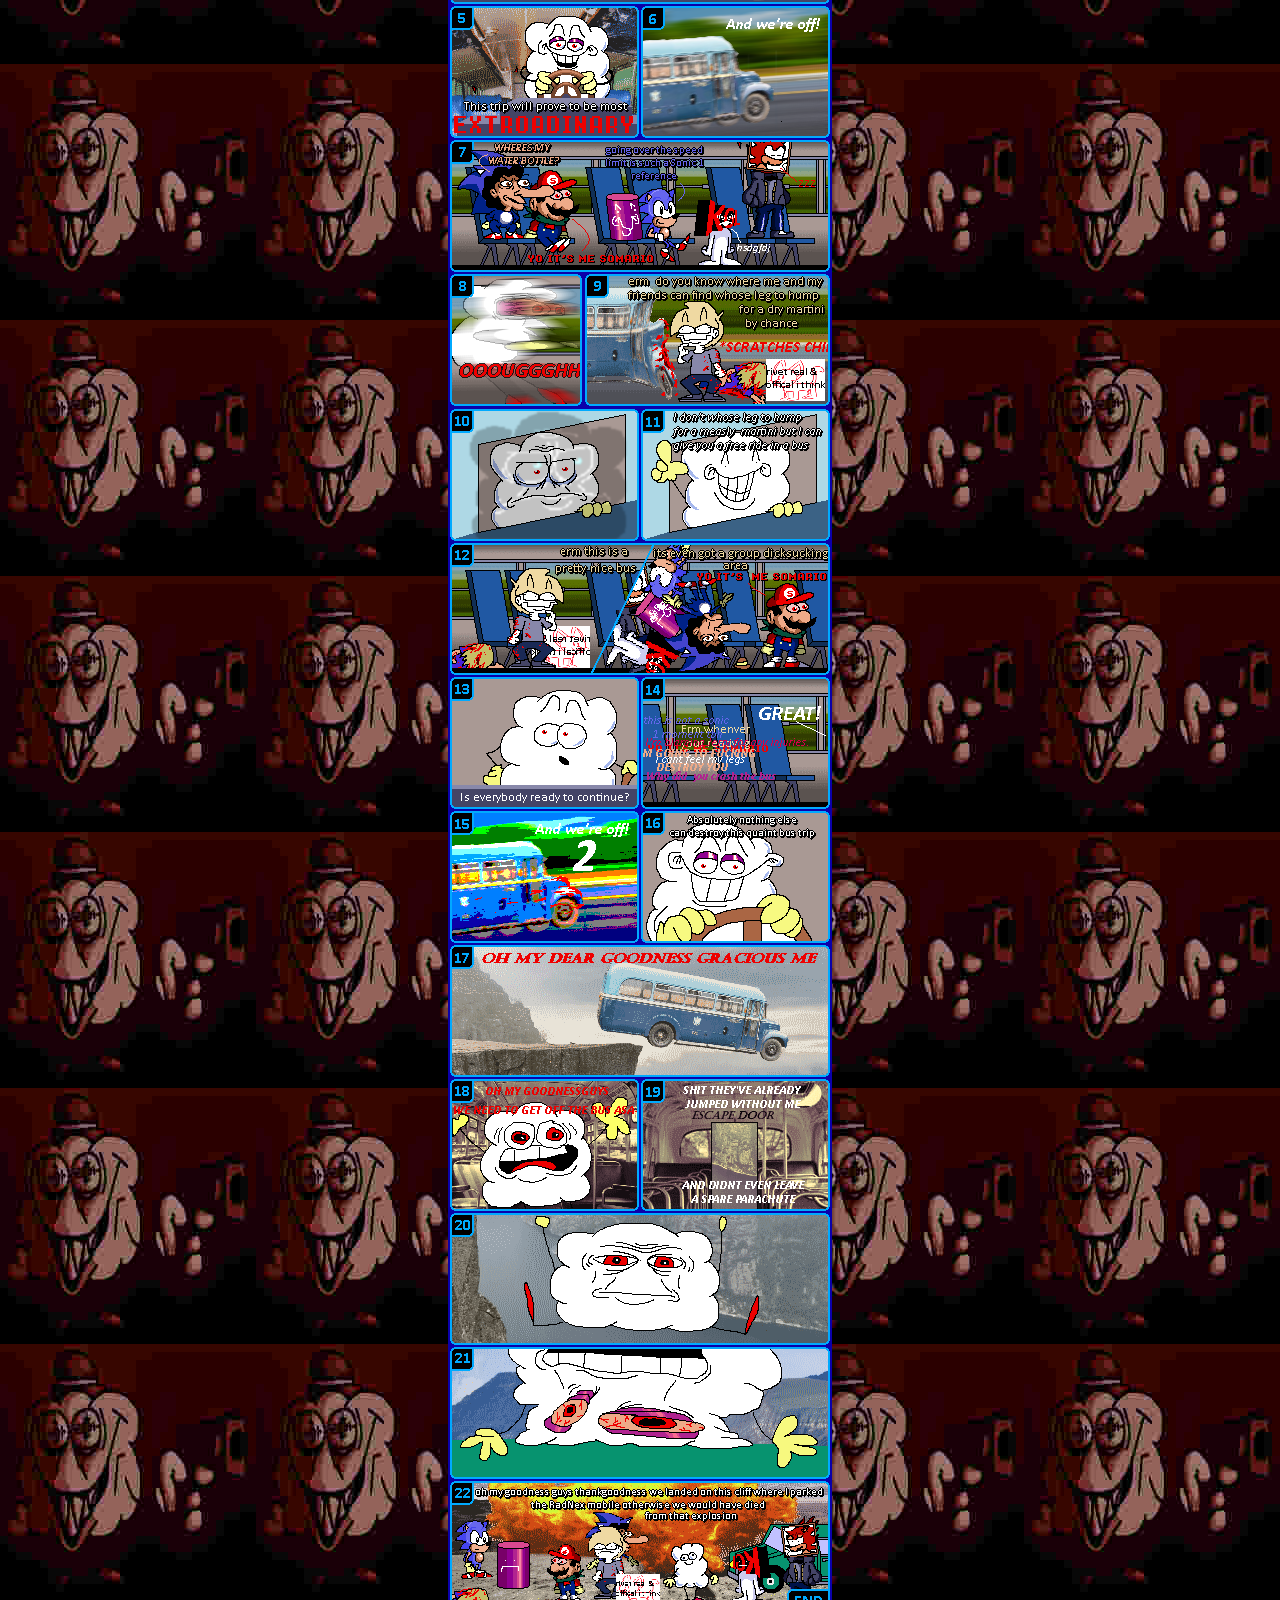
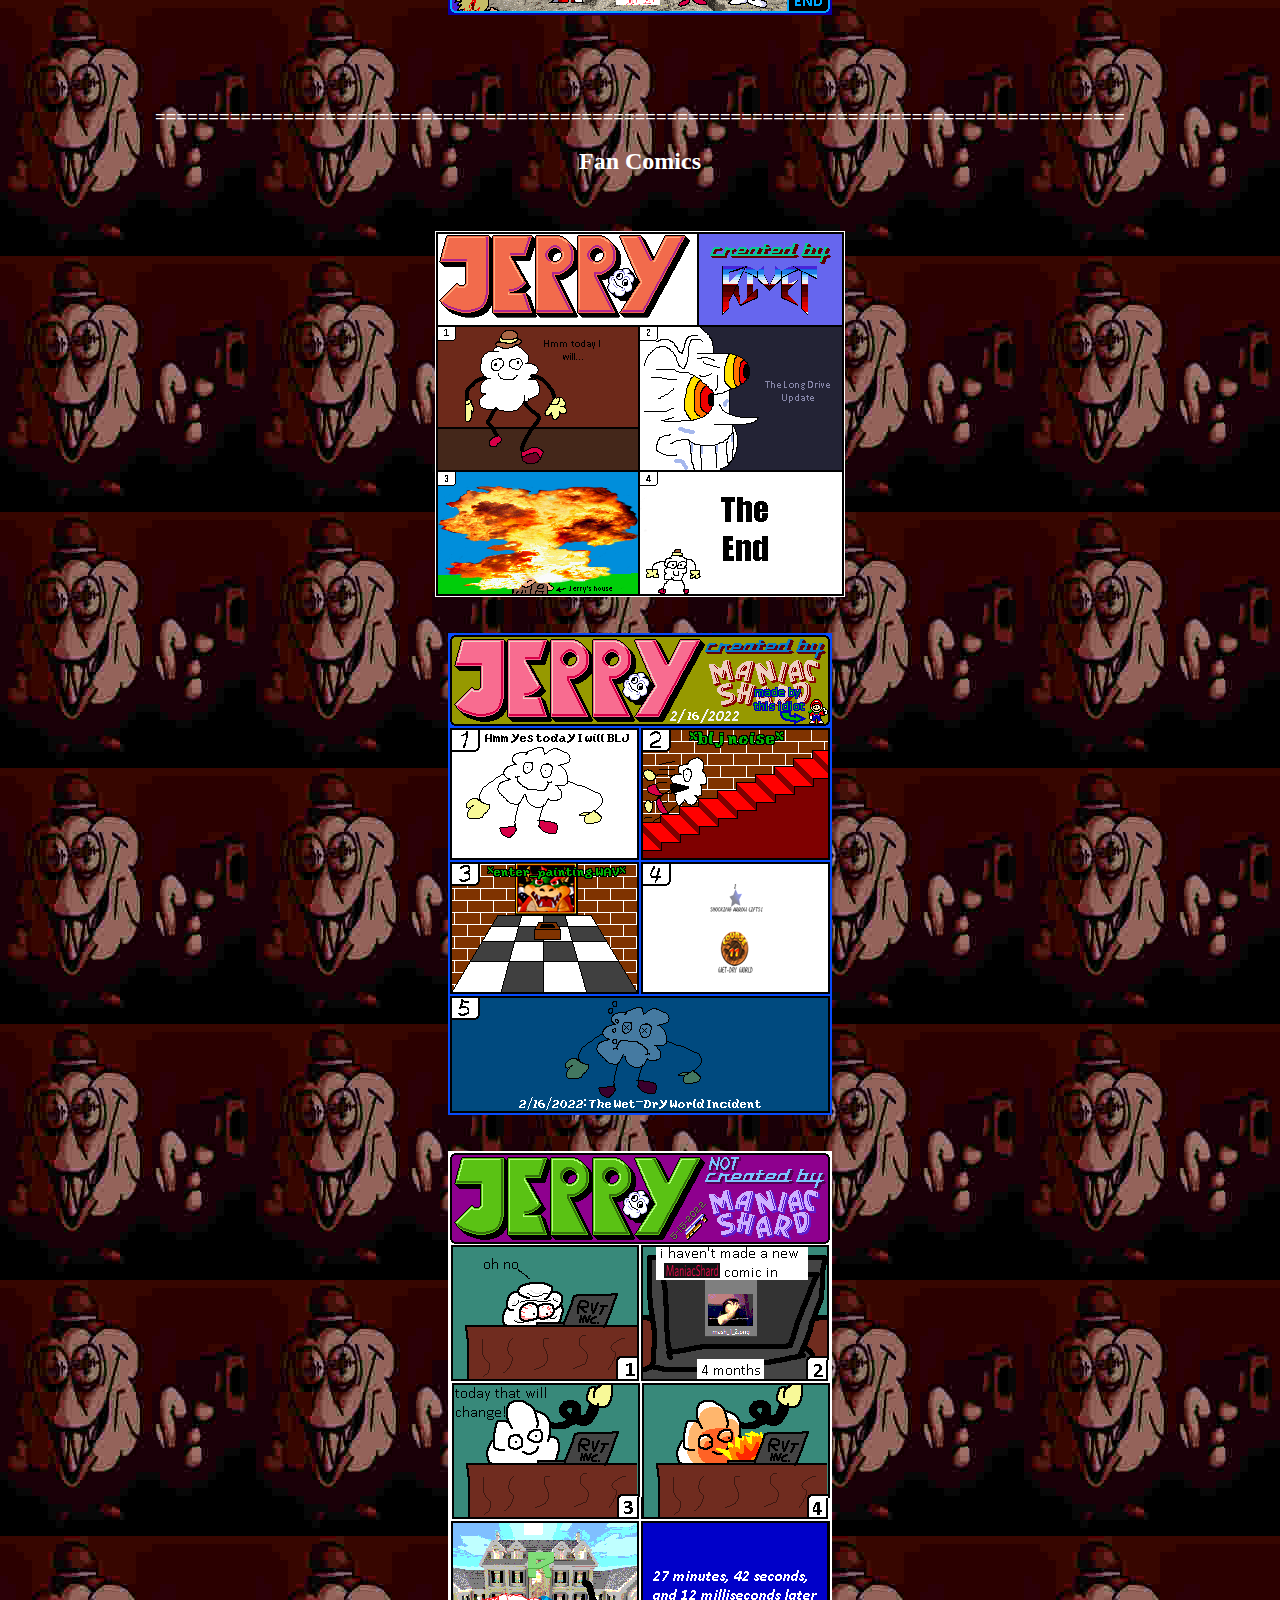
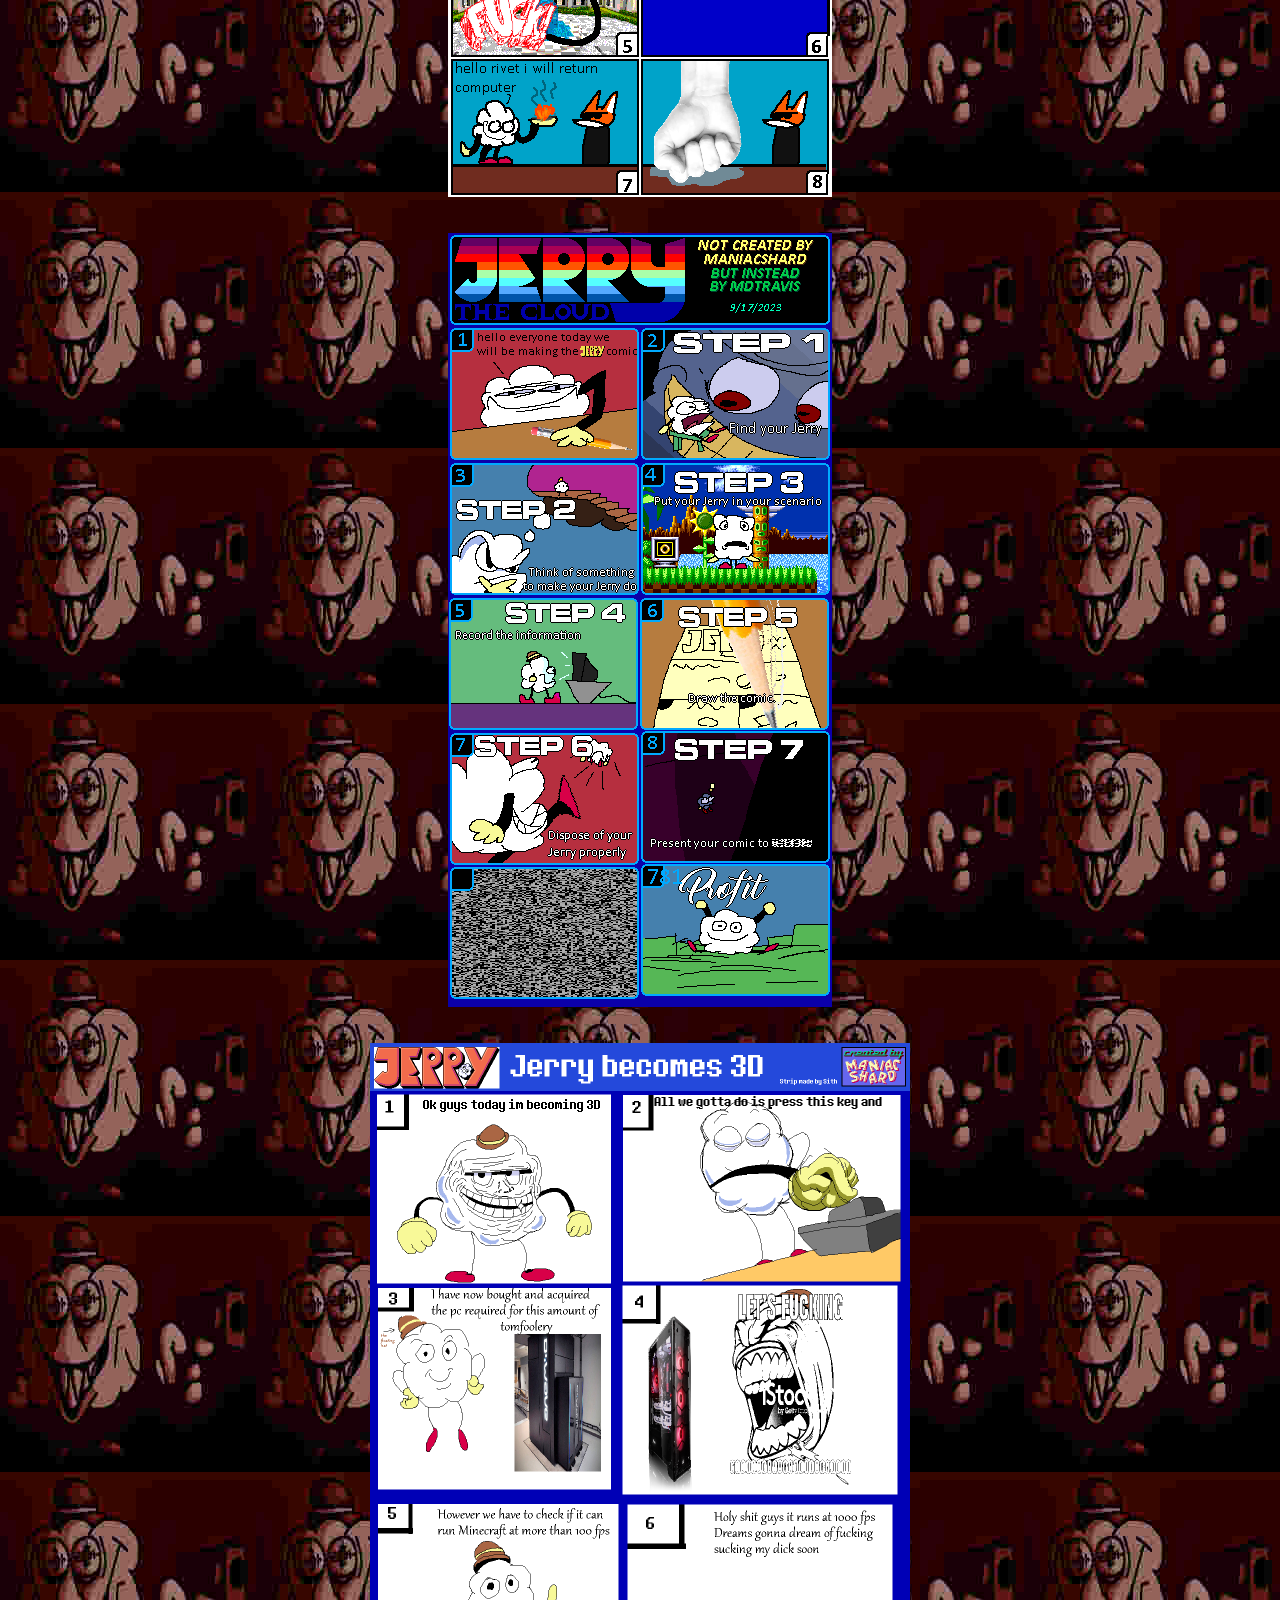
<file: oldjerry/index.html>
<html>
<head>
<title>RadiantNexus</title>
<meta http-equiv="Content-Type" content="text/html; charset=iso-8859-1">
<link rel="icon" href="favicon.ico">
<link rel="stylesheet" type="text/css" href="jerry.css" media="all">
</head>
<a href="../../members/maniacshard/maniacshard.html"><img style="display: block; float: left; margin-right: 20px;" src="back.png" width="64" height="32" alt="Back"></a>

<IMG style="display: block; margin-left: auto; margin-right: auto;"  SRC="jerrypageheaderanim.gif" BORDER=0 width="576" height="128">
<br></br>
<br></br>
<br></br>
<br></br>
<h3 align="center">===========================================================================================</h3>
<IMG style="display: block; margin-left: auto; margin-right: auto;"  SRC="comedyzone.png" BORDER=0 width="543" height="116">
<h3 align="center">===========================================================================================</h3>
<br></br>
<br></br>
<br></br>
<IMG style="display: block; margin-left: auto; margin-right: auto;"  SRC="jerryexplodes.png" BORDER=0 width="333" height="257">
<h2 align="center">Miscellaneous Comics</h2>
<br></br>
<IMG style="display: block; margin-left: auto; margin-right: auto;"  SRC="stairs.png" BORDER=0 width="980" height="692">
<br></br>
<IMG style="display: block; margin-left: auto; margin-right: auto;"  SRC="WHATTHEFUCKISGOINGON.png" BORDER=0 width="583" height="396">
<br></br>
<IMG style="display: block; margin-left: auto; margin-right: auto;"  SRC="jerryroleplay.png" BORDER=0 width="522" height="289">
<br></br>
<IMG style="display: block; margin-left: auto; margin-right: auto;"  SRC="jerrychristmas2022.png" BORDER=0 width="391" height="196">
<br></br>
<IMG style="display: block; margin-left: auto; margin-right: auto;"  SRC="jerry_homework.png" BORDER=0 width="414" height="202">
<br></br>
<IMG style="display: block; margin-left: auto; margin-right: auto;"  SRC="jail.png" BORDER=0 width="500" height="500">
<br></br>
<h3 align="center">===========================================================================================</h3>
<br></br>
<h2 align="center">Jerry Dance Series</h2>
<br></br>
<IMG style="display: block; margin-left: auto; margin-right: auto;"  SRC="dancemoves.gif" BORDER=0 width="348" height="320">
<br></br>
<IMG style="display: block; margin-left: auto; margin-right: auto;"  SRC="dancemoves2.gif" BORDER=0 width="285" height="295">
<br></br>
<IMG style="display: block; margin-left: auto; margin-right: auto;"  SRC="epic_dance_moves.gif" BORDER=0 width="224" height="224">
<br></br>
<IMG style="display: block; margin-left: auto; margin-right: auto;"  SRC="dancemoves3.gif" BORDER=0 width="280" height="280">
<br></br>
<IMG style="display: block; margin-left: auto; margin-right: auto;"  SRC="jerrydancetheepic.gif" BORDER=0 width="338" height="338">
<br></br>
<IMG style="display: block; margin-left: auto; margin-right: auto;"  SRC="Jerry_jump.gif" BORDER=0 width="360" height="360">
<br></br>
<br></br>
<h3 align="center">===========================================================================================</h3>
<IMG style="display: block; margin-left: auto; margin-right: auto;"  SRC="driving.png" BORDER=0 width="308" height="209">
<h2 align="center">Driving Series</h2>
<br></br>
<IMG style="display: block; margin-left: auto; margin-right: auto;"  SRC="car1reformatted.png" BORDER=0 width="598" height="430">
<br></br>
<IMG style="display: block; margin-left: auto; margin-right: auto;"  SRC="car2.png" BORDER=0 width="722" height="201">
<br></br>
<IMG style="display: block; margin-left: auto; margin-right: auto;"  SRC="car3.png" BORDER=0 width="780" height="349">
<br></br>
<br></br>
<h3 align="center">===========================================================================================</h3>
<IMG style="display: block; margin-left: auto; margin-right: auto;"  SRC="theradnexgang.png" BORDER=0 width="768" height="268">
<h2 align="center">Radnex Series</h2>
<br></br>
<IMG style="display: block; margin-left: auto; margin-right: auto;"  SRC="orangejuice.png" BORDER=0 width="384" height="750">
<br></br>
<IMG style="display: block; margin-left: auto; margin-right: auto;"  SRC="van.png" BORDER=0 width="384" height="616">
<br></br>
<IMG style="display: block; margin-left: auto; margin-right: auto;"  SRC="themeeting.png" BORDER=0 width="384" height="1301">
<br></br>
<IMG style="display: block; margin-left: auto; margin-right: auto;"  SRC="roadtrip.png" BORDER=0 width="384" height="2374">
<br></br>
<br></br>
<h3 align="center">===========================================================================================</h3>
<h2 align="center">Fan Comics</h2>
<br></br>
<IMG style="display: block; margin-left: auto; margin-right: auto;"  SRC="rivetjerry.png" BORDER=0 width="410" height="366">
<br></br>
<IMG style="display: block; margin-left: auto; margin-right: auto;"  SRC="somariojerry.png" BORDER=0 width="384" height="482">
<br></br>
<IMG style="display: block; margin-left: auto; margin-right: auto;"  SRC="travisjerry.png" BORDER=0 width="384" height="646">
<br></br>
<IMG style="display: block; margin-left: auto; margin-right: auto;"  SRC="travishowtojerrycomic.png" BORDER=0 width="384" height="774">
<br></br>
<IMG style="display: block; margin-left: auto; margin-right: auto;"  SRC="sithjerry.png" BORDER=0 width="540" height="1828">
<br></br>
<IMG style="display: block; margin-left: auto; margin-right: auto;"  SRC="cryptikjerry.png" BORDER=0 width="384" height="750">
<br></br>
<IMG style="display: block; margin-left: auto; margin-right: auto;"  SRC="image_24.gif" BORDER=0 width="196" height="224">
<br></br>
<IMG style="display: block; margin-left: auto; margin-right: auto;"  SRC="talkwalkerjerry.png" BORDER=0 width="384" height="707">
<br></br>
<IMG style="display: block; margin-left: auto; margin-right: auto;"  SRC="fmjerryart.png" BORDER=0 width="609" height="654">
<br></br>
<br></br>
<br></br>
<br></br>
<br></br>
<br></br>
<br></br>
<br></br>
<br></br>
<br></br>
<br></br>
<br></br>
<br></br>
<br></br>
<br></br>
<br></br>
<br></br>
<h3 align="center">===========================================================================================</h3>
<IMG style="display: block; margin-left: auto; margin-right: auto;"  SRC="comedyfail.png" BORDER=0 width="543" height="116">
<h3 align="center">===========================================================================================</h3>
<br></br>
<a href="../../members/maniacshard/maniacshard.html"><img style="display: block; float: left; margin-right: 20px;" src="back.png" width="64" height="32" alt="Back"></a>
<a href="../../members/maniacshard/maniacshard.html"><img style="display: block; float: left; margin-right: 20px;" src="back.png" width="64" height="32" alt="Back"></a>
<a href="../../members/maniacshard/maniacshard.html"><img style="display: block; float: left; margin-right: 20px;" src="back.png" width="64" height="32" alt="Back"></a>
<a href="../../members/maniacshard/maniacshard.html"><img style="display: block; float: left; margin-right: 20px;" src="back.png" width="64" height="32" alt="Back"></a>
<a href="../../members/maniacshard/maniacshard.html"><img style="display: block; float: left; margin-right: 20px;" src="back.png" width="64" height="32" alt="Back"></a>
<a href="../../members/maniacshard/maniacshard.html"><img style="display: block; float: left; margin-right: 20px;" src="back.png" width="64" height="32" alt="Back"></a>
<a href="../../members/maniacshard/maniacshard.html"><img style="display: block; float: left; margin-right: 20px;" src="back.png" width="64" height="32" alt="Back"></a>
<a href="../../members/maniacshard/maniacshard.html"><img style="display: block; float: left; margin-right: 20px;" src="back.png" width="64" height="32" alt="Back"></a>
<a href="../../members/maniacshard/maniacshard.html"><img style="display: block; float: left; margin-right: 20px;" src="back.png" width="64" height="32" alt="Back"></a>
</html>
</file>
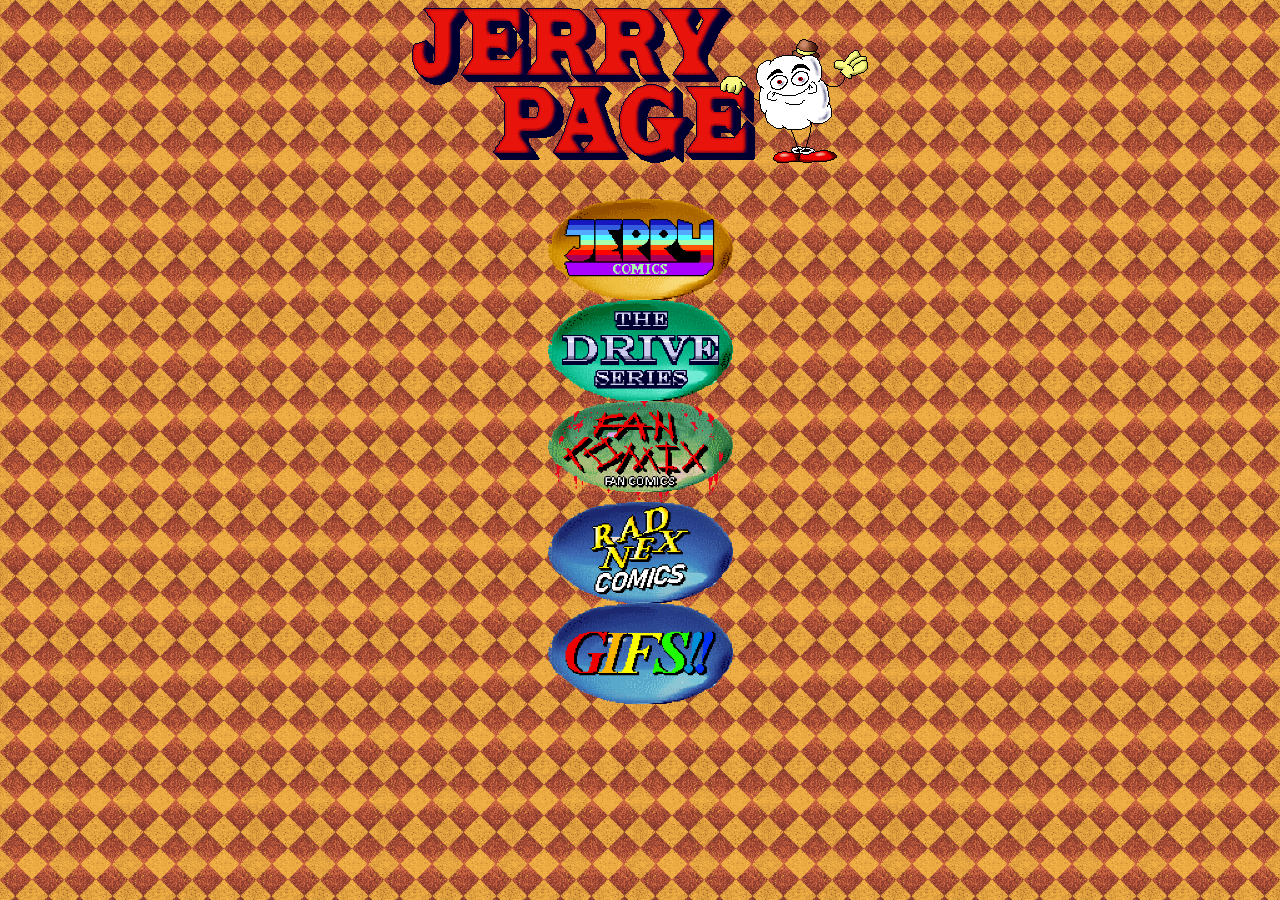
<file: assets/jerryhome.html>
<html>
<head>
<title>The Jerry Page</title>
<meta http-equiv="Content-Type" content="text/html; charset=iso-8859-1">
<link rel="icon" href="favicon.ico">
<link rel="stylesheet" type="text/css" href="home.css" media="all">
</head>

<IMG style="display: block; margin-left: auto; margin-right: auto;"  SRC="jerrypage_hublogo.png" BORDER=0 width="456" height="155">
<br></br>


<IMG style="display: block; margin-left: auto; margin-right: auto;"  SRC="jerrypage_jerrycomics.png" BORDER=0 width="185" height="101">
<IMG style="display: block; margin-left: auto; margin-right: auto;"  SRC="jerrypage_carcomics.png" BORDER=0 width="185" height="101">
<IMG style="display: block; margin-left: auto; margin-right: auto;"  SRC="jerrypage_fancomics.png" BORDER=0 width="185" height="101">
<IMG style="display: block; margin-left: auto; margin-right: auto;"  SRC="jerrypage_radnex.png" BORDER=0 width="185" height="101">
<IMG style="display: block; margin-left: auto; margin-right: auto;"  SRC="jerrypage_gifs.gif" BORDER=0 width="185" height="101">



</html>
</file>
<file: jerry.css>
body {
  background-image: url("bg.png");
}
h1 {
  color: #ffffff;
}
h2 {
  color: #ffffff;
}
h3 {
  color: #ffffff;
}
h4 {
  color: #ffffff;
}
h5 {
  color: #ffffff;
}
h6 {
  color: #ffffff;
}
p {
  color: #ffffff;
}
a:link {
	color: #3333FF;
}
a:visited {
	color: #9933CC;
}
a:hover {
	color: #3333FF;
}
a:active {
	color: #FF3333;
}
ul {
  list-style: none; /* Remove default bullets */
}
ul li::before {
  content: "\2022";  /* Add content: \2022 is the CSS Code/unicode for a bullet */
  color: #ffffff; /* Change the color */
  display: inline-block; /* Needed to add space between the bullet and the text */
  width: 1em; /* Also needed for space (tweak if needed) */
  margin-left: -1em; /* Also needed for space (tweak if needed) */
}
</file>
<file: oldjerry/jerry.css>
body {
  background-image: url("bg.png");
}
h1 {
  color: #ffffff;
}
h2 {
  color: #ffffff;
}
h3 {
  color: #ffffff;
}
h4 {
  color: #ffffff;
}
h5 {
  color: #ffffff;
}
h6 {
  color: #ffffff;
}
p {
  color: #ffffff;
}
a:link {
	color: #3333FF;
}
a:visited {
	color: #9933CC;
}
a:hover {
	color: #3333FF;
}
a:active {
	color: #FF3333;
}
ul {
  list-style: none; /* Remove default bullets */
}
ul li::before {
  content: "\2022";  /* Add content: \2022 is the CSS Code/unicode for a bullet */
  color: #ffffff; /* Change the color */
  display: inline-block; /* Needed to add space between the bullet and the text */
  width: 1em; /* Also needed for space (tweak if needed) */
  margin-left: -1em; /* Also needed for space (tweak if needed) */
}
</file>
<file: assets/home.css>
body {
  background-image: url("jerrypage_newbackground.png");
}
h1 {
  color: #ffffff;
}
h2 {
  color: #ffffff;
}
h3 {
  color: #ffffff;
}
h4 {
  color: #ffffff;
}
h5 {
  color: #ffffff;
}
h6 {
  color: #ffffff;
}
p {
  color: #ffffff;
}
a:link {
	color: #3333FF;
}
a:visited {
	color: #9933CC;
}
a:hover {
	color: #3333FF;
}
a:active {
	color: #FF3333;
}
ul {
  list-style: none; /* Remove default bullets */
}
ul li::before {
  content: "\2022";  /* Add content: \2022 is the CSS Code/unicode for a bullet */
  color: #ffffff; /* Change the color */
  display: inline-block; /* Needed to add space between the bullet and the text */
  width: 1em; /* Also needed for space (tweak if needed) */
  margin-left: -1em; /* Also needed for space (tweak if needed) */
}
</file>
